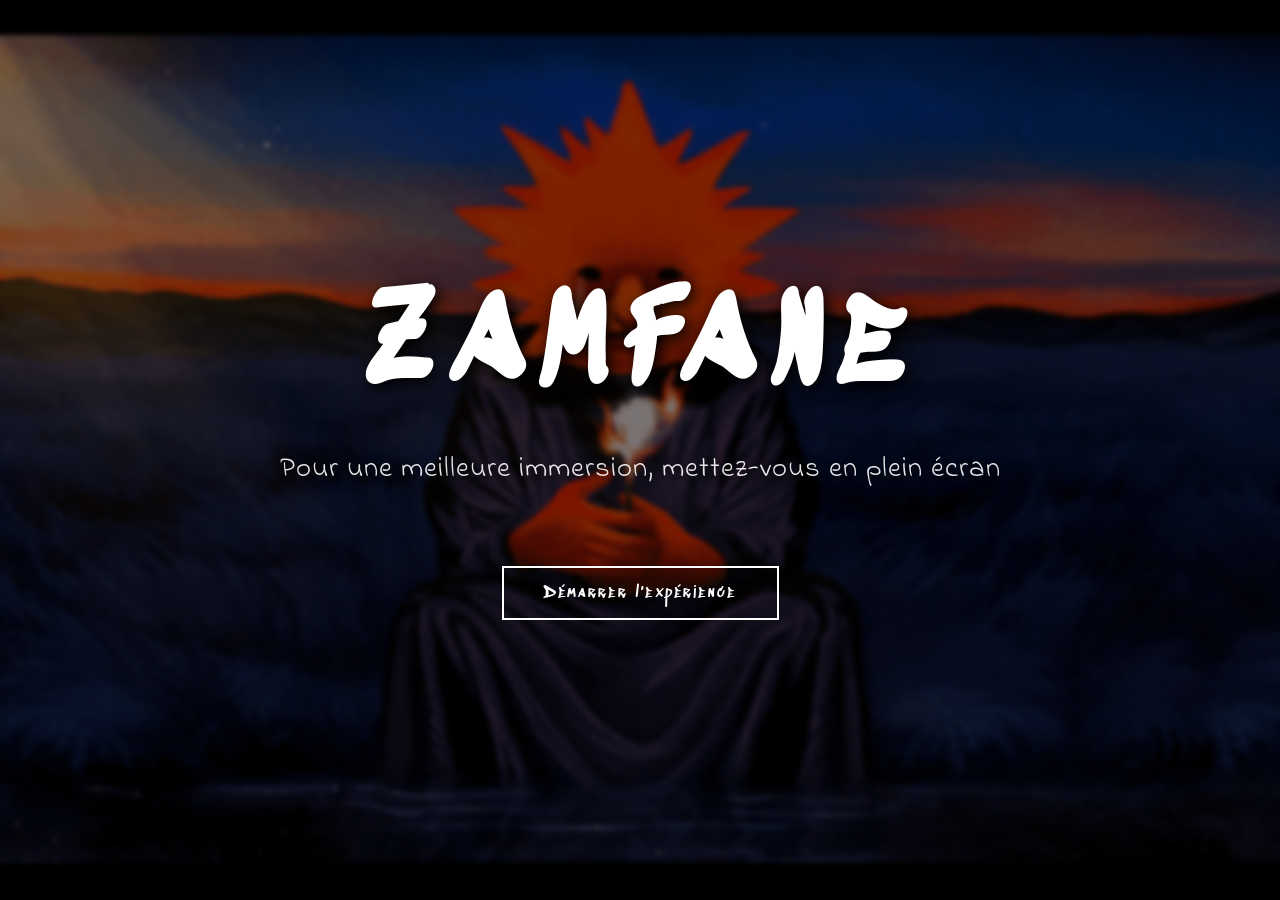
<file: index.html>
<!DOCTYPE html>
<html lang="fr">
<head>
    <meta charset="UTF-8">
    <!-- Adaptation de l'affichage aux telephones
         et importation des polices du site -->
    <meta name="viewport" content="width=device-width, initial-scale=1">
    <link href="https://fonts.googleapis.com/css2?family=Sedgwick+Ave+Display&family=Indie+Flower&display=swap" rel="stylesheet">
    <title>ZAMFANE</title>
    <link rel="stylesheet" href="css/base.css">
</head>
<body>
    <!-- Voile sombre place sur le fond pour une bonne lisibilite -->
    <div class="overlay"></div>

    <!-- Bloc principal de la page d'accueil :
         titre, message d'intro et bouton pour commencer -->
    <div class="content">
        <h1>ZAMFANE</h1>

        <p class="fullscreen-text">
            Pour une meilleure immersion, mettez-vous en plein écran
        </p>

        <!-- Redirection vers la page 1 : le blindtest -->
        <a href="pages/page1.html" class="btn">Démarrer l'expérience</a>
    </div>
</body>
</html>
</file>
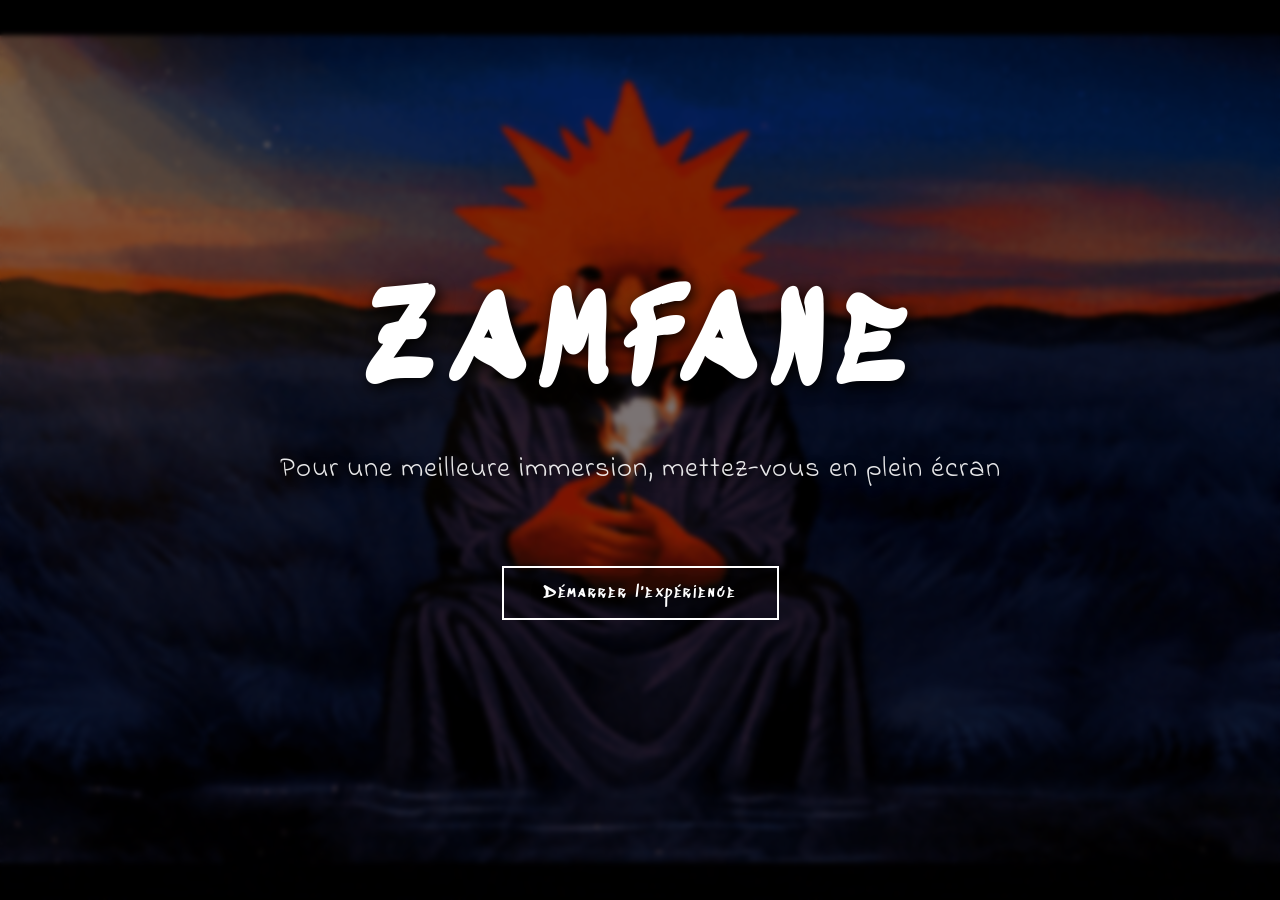
<file: html/index.html>
<!DOCTYPE html>
<html lang="fr">
<head>
    <meta name="viewport" content="width=device-width, initial-scale=1">
    <link href="https://fonts.googleapis.com/css2?family=Sedgwick+Ave+Display&family=Indie+Flower&display=swap" rel="stylesheet">
    <title>ZAMFANE</title>
    <link rel="stylesheet" href="../css/style.css">
</head>
<body>
    <div class="overlay"></div>
    <div class="content">
        <h1>ZAMFANE</h1>

        <p class="fullscreen-text">
            Pour une meilleure immersion, mettez-vous en plein écran
        </p>

        <a href="page1.html" class="btn">Démarrer l'expérience</a>
    </div>
</body>
</html>
</file>
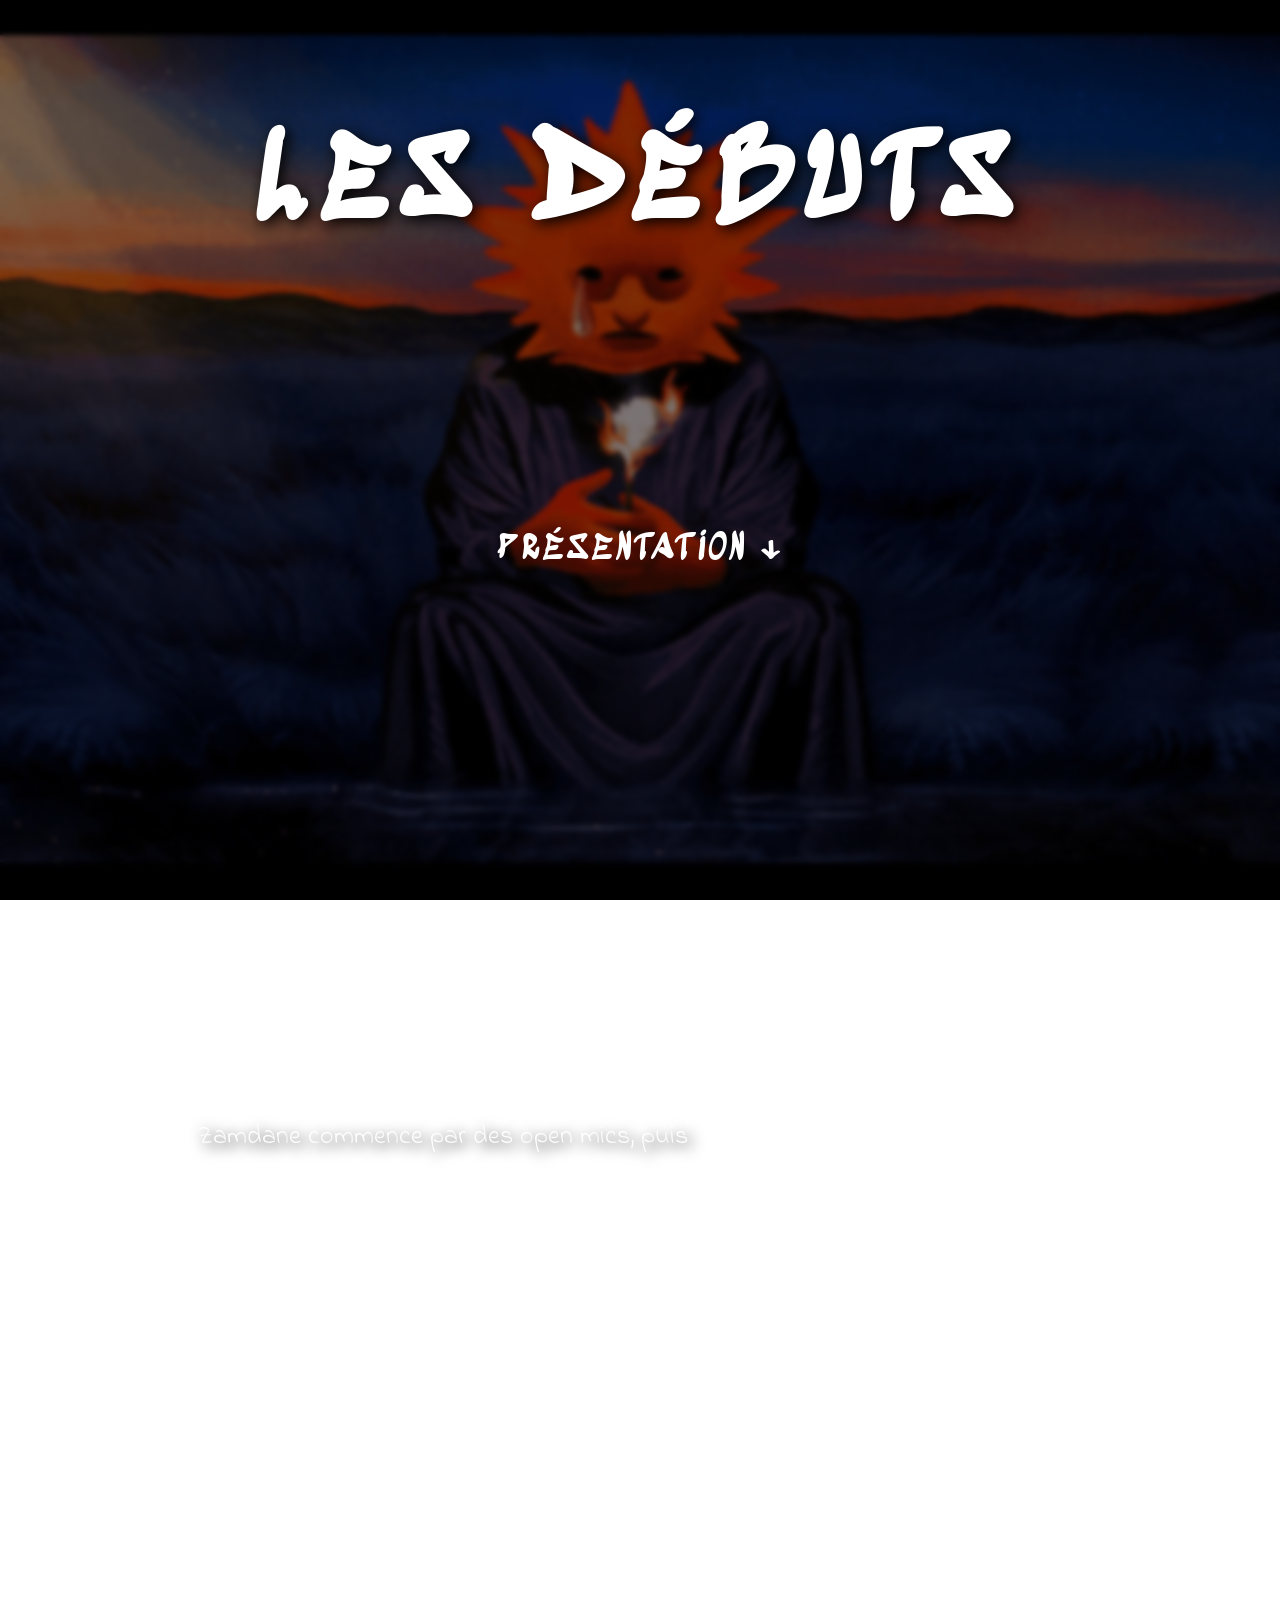
<file: html/page1.html>
<!DOCTYPE html>
<html lang="fr">
<head>
    <meta charset="UTF-8">
    <meta name="viewport" content="width=device-width, initial-scale=1">
    <title>Débuts</title>
    <link href="https://fonts.googleapis.com/css2?family=Sedgwick+Ave+Display&family=Indie+Flower&display=swap" rel="stylesheet">
    <link rel="stylesheet" href="../css/style.css">
    <link rel="stylesheet" href="../css/page1.css">
</head>
<body>
    
    <div class="overlay"></div>

    <header class="page-header">
        <h1>Les débuts</h1>
    </header>

    <!-- Contenu principal de la page 1 :
         présentation de l’artiste,
         puis mise en place du blindtest -->
    <main class="page-content">

        <!-- Bouton qui permet d’ouvrir la partie présentation -->
        <button class="discover" id="discoverBtn" aria-expanded="false" aria-controls="reveal1">
            Présentation <span class="arrow">↓</span>
        </button>

        <!-- Bloc de présentation :
             texte d’introduction sur Zamdane
             + explication du principe général du site -->
        <div class="reveal" id="reveal1">
            <p>
                Zamdane, de son vrai nom Ayoub Zaidane est un jeune artiste né à Marrakech au Maroc.
                Il arrive à 17 ans en France, à Marseille où il commence la musique inspiré par les têtes d'affiche du rap de l'époque mais aussi par les grands noms de la chanson française tel que Dalida ou Charles Aznavour.
                <br><br>Sur ce site, vous aurez la possibilité de découvrir (ou re-découvrir) son parcours musical à travers une série de mini-jeux portant sur son univers musical. 
                <br>À la fin de chaque mini-jeu, vous découvrirez une lettre composant le nom de son dernier album !
            </p>
        </div>

        <!-- Deuxième bloc de la page :
             zone qui sert au blindtest avec le texte affiché progressivement,
             l’extrait audio, les indices et le champ de réponse -->
        <div class="next-block" id="reveal2">
            <p id="reveal2Text"></p>
            <br>

            <!-- Zone audio du blindtest :
                 contient l’extrait à écouter,
                 le bouton de lecture
                 et les boutons d’indice / solution -->
            <div class="audio-wrap hidden" id="audioWrap">
                <audio id="audioExtrait" preload="none">
                    <source src="../audios/audio-mystere.mp3" type="audio/mpeg">
                </audio>
                <div class="audio-controls">
                    <button class="audio-btn" id="audioBtn" type="button" aria-pressed="false">
                        Écouter l'extrait
                    </button>
                    <div class="side-buttons">
                        <button class="mini-btn" id="hintImgBtn" type="button" aria-expanded="false" aria-controls="hintImg">
                            Indice
                        </button>
                        <button class="mini-btn" id="hintTextBtn" type="button" aria-expanded="false" aria-controls="hintText">
                            Solution
                        </button>
                    </div>
                </div>
            </div>

            <br>

            <!-- Zone de réponse du blindtest :
                 champ de saisie, bouton de validation,
                 message d’erreur
                 et éléments d’aide cachés au départ -->
            <div class="answer-wrap hidden" id="answerWrap">
                <div class="answer-core">
                    <form class="answer-row" id="answerForm" novalidate>
                        <label for="answerInput" class="sr-only"></label>
                        <input id="answerInput" name="answer" type="text" placeholder="Ta réponse" autocomplete="off">
                        <button class="answer-btn" id="answerBtn" type="submit">OK</button>
                    </form>
                    <p class="answer-error" id="answerError" role="alert" aria-live="polite"></p>
                    <div class="hint-text" id="hintText">Solution : favaro</div>
                    <img class="hint-img" id="hintImg" src="../images/indice.png" alt="Indice visuel">
                </div>
            </div>
        </div>
    </main>

    <!-- Fichier JavaScript de la page 1 :
         gestion de l’apparition des blocs,
         du blindtest,
         des indices
         et de la validation de la réponse -->
    <script src="../js/page1.js"></script>
</body>
</html>
</file>
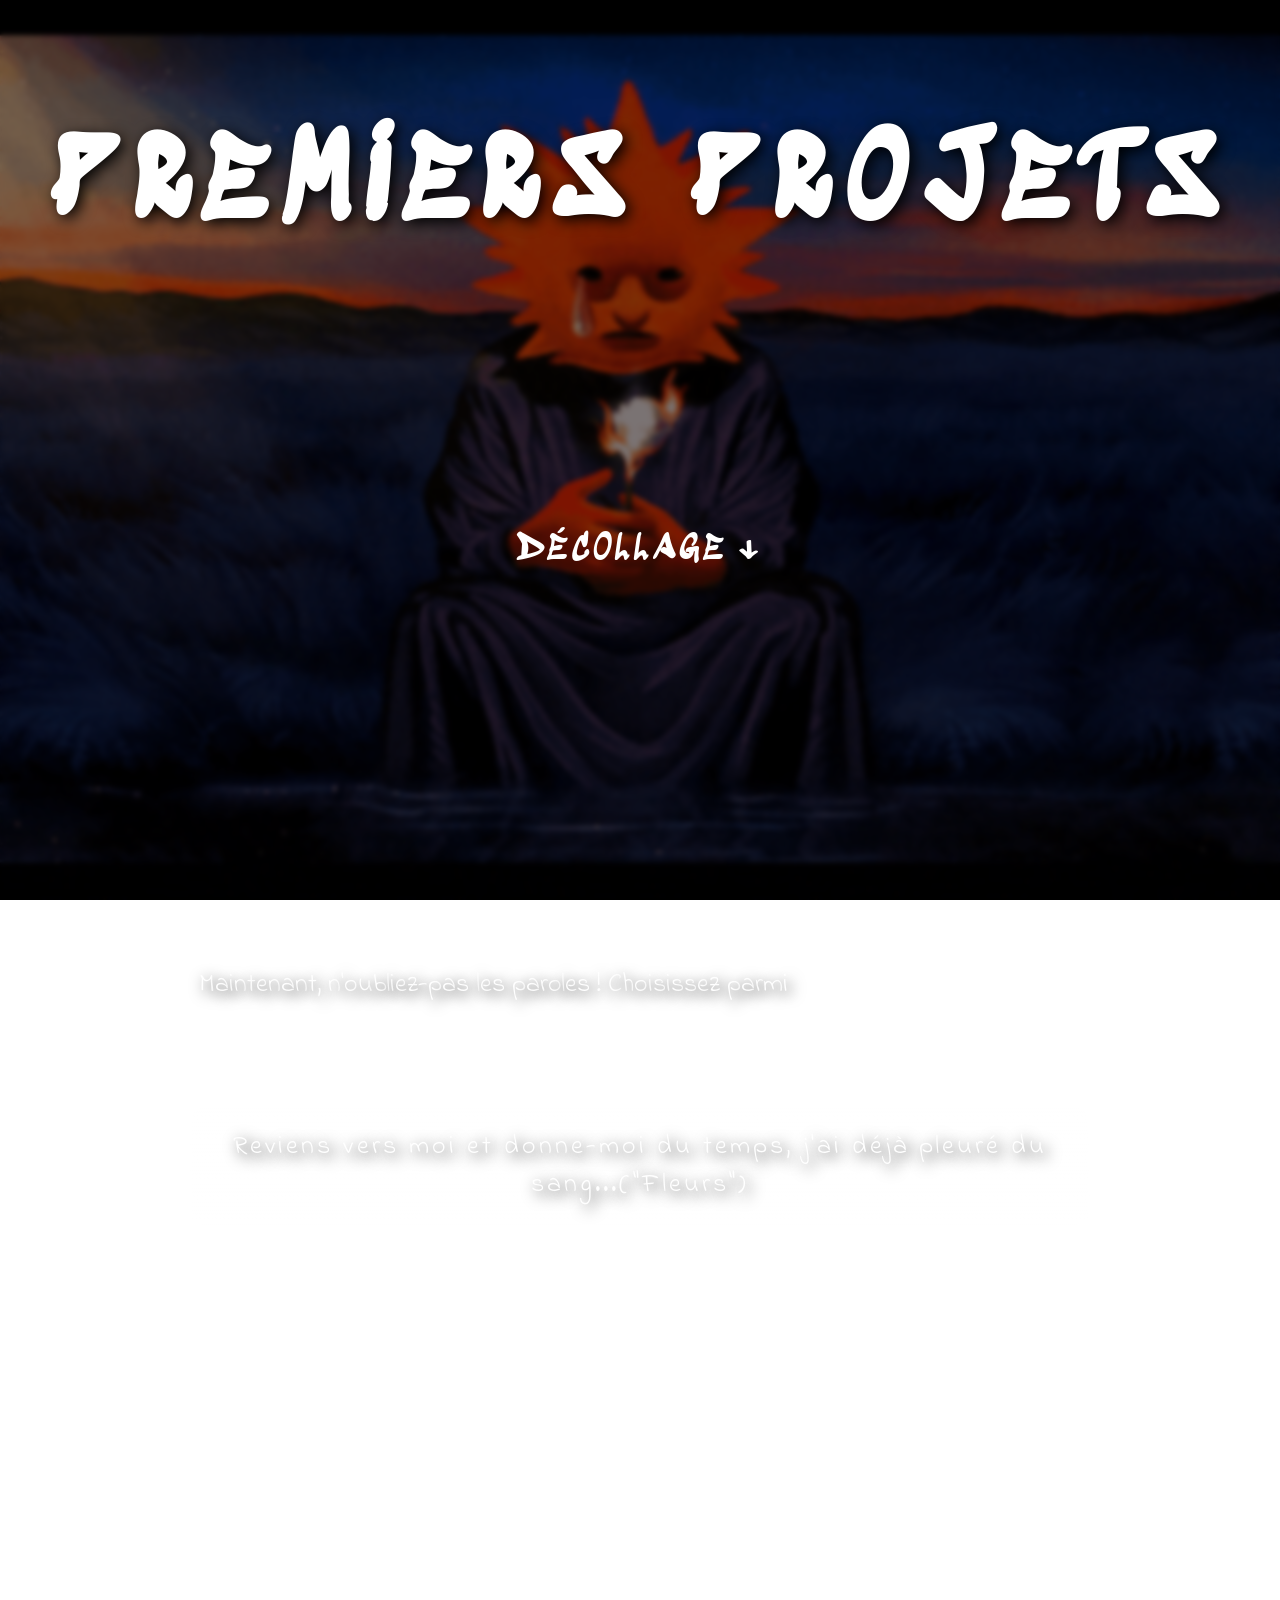
<file: html/page2.html>
<!DOCTYPE html>
<html lang="fr">
<head>
    <meta name="viewport" content="width=device-width, initial-scale=1">
    <link href="https://fonts.googleapis.com/css2?family=Sedgwick+Ave+Display&family=Indie+Flower&display=swap" rel="stylesheet">
    <meta charset="UTF-8">
    <title>Premiers projets</title>
    <link rel="stylesheet" href="../css/style.css">
    <link rel="stylesheet" href="../css/page1.css">
    <link rel="stylesheet" href="../css/page2.css">
</head>
<body>
    <div class="overlay"></div>
    <header class="page-header">
        <h1>Premiers projets</h1>
    </header>
    <!-- Contenu principal :
         texte d’introduction puis mini-jeu sur les paroles -->
    <main class="page-content">
        <!-- Bouton qui ouvre le premier texte explicatif -->
        <button class="discover" id="discoverBtn" aria-expanded="false" aria-controls="reveal1">
            Décollage <span class="arrow">↓</span>
        </button>
        <!-- Bloc narratif :
             rappelle la bonne réponse précédente
             puis présente les premiers projets de Zamdane -->
        <div class="reveal" id="reveal1">
            <p>
                Il s'agissait bien de <em>Favaro</em> ! 
                <br>
                Il enchaîne ensuite entre 2018 et 2021 avec plusieurs projets :
                <em>Yung D/C</em>, <em>20's</em>, <em>Affamé</em>, <em>Z</em>, <em>Chrysalis</em> (+DLC), et <em>Affamé - Saison 2</em>.
                On retrouve des morceaux marquants comme <em>Quand j'fume</em> et <em>Disaster</em> qui permettent déjà de constater l'identité assez sombre et à la fois déterminée de l'artiste.
            </p>
        </div>
        <!-- Deuxième partie :
             introduction du mini-jeu
             puis 3 questions à compléter -->
        <div class="next-block" id="reveal2">
            <!-- Texte affiché progressivement* -->
            <p id="reveal2Text"></p>
            <!-- Première question du jeu -->
            <div class="board-wrapper">
                <div class="board" id="board1">
                    <!-- En-tête :
                         extrait de phrase + indice audio -->
                    <div class="board-header">
                        Reviens vers moi et donne-moi du temps, j'ai déjà pleuré du sang...("Fleurs")

                        <div class="hint-audio">
                            <button class="audio-btn" id="hintAudioBtn1" type="button">
                                indice
                            </button>
                            <!-- Audio d’aide pour reconnaître le morceau -->
                            <audio id="hintAudio1">
                                <source src="../audios/indice1.mp3" type="audio/mpeg">
                            </audio>
                        </div>
                    </div>
                    <!-- 4 choix proposés au joueur -->
                    <div class="board-grid">
                        <button class="board-card" type="button">Mais les peines s’envolent au gré du vent</button>
                        <button class="board-card" type="button">Mais les larmes s'envolent au gré du temps</button>
                        <button class="board-card" type="button">Mais le mal s'efface avec le temps</button>
                        <!-- Bonne réponse repérée pour le JavaScript -->
                        <button class="board-card board1-good" type="button">Mais les larmes s'envolent au gré du vent</button>
                    </div>
                    <!-- Message d’erreur si mauvais choix -->
                    <p class="board-error" id="boardError1"></p>
                </div>
            </div>
            <!-- Deuxième question :
                 cachée au départ,
                 débloquée après réussite de la première -->
            <div class="board-wrapper board-hidden" id="board2Wrap">
                <div class="board" id="board2">
                    <div class="board-header">
                        Passe une heure dans mes patins, ça équivaut à...("triste mais elle aime ça")
                        <div class="hint-audio">
                            <button class="audio-btn" id="hintAudioBtn2" type="button">
                                indice
                            </button>
                            <audio id="hintAudio2">
                                <source src="../audios/indice2.mp3" type="audio/mpeg">
                            </audio>
                        </div>
                    </div>
                    <div class="board-grid">
                        <button class="board-card" type="button">3 vies dans leurs souliers</button>
                        <!-- Bonne réponse -->
                        <button class="board-card board2-good" type="button">3 piges dans leurs souliers</button>
                        <button class="board-card" type="button">Une heure dans mes patins</button>
                        <button class="board-card" type="button">3 ans dans leurs sabats</button>
                    </div>
                    <p class="board-error" id="boardError2"></p>
                </div>
            </div>
            <!-- Troisième question :
                 dernière étape avant la page suivante -->
            <div class="board-wrapper board-hidden" id="board3Wrap">
                <div class="board" id="board3">
                    <div class="board-header">
                        Grandi dans la merde, on m'a toujours traité comme un insecte moi. Cette vie n'est qu'un test et..("Le monde par ma fenêtre")
                        <div class="hint-audio">
                            <button class="audio-btn" id="hintAudioBtn3" type="button">
                                indice
                            </button>
                            <audio id="hintAudio3">
                                <source src="../audios/indice3.mp3" type="audio/mpeg">
                            </audio>
                        </div>
                    </div>
                    <div class="board-grid">
                        <button class="board-card" type="button">j'attends les réponses</button>
                        <button class="board-card" type="button">j'ai toutes les réponses</button>
                        <!-- Bonne réponse -->
                        <button class="board-card board3-good" type="button">je n'ai aucune réponse</button>
                        <button class="board-card" type="button">je cherche les réponses</button>
                    </div>
                    <p class="board-error" id="boardError3"></p>
                </div>
            </div>
        </div>
    </main>
    <!-- JavaScript de la page :
         animations,
         affichage progressif,
         gestion des réponses,
         indices audio
         et passage à la page suivante -->
    <script src="../js/page2.js" defer></script>
</body>
</html>
</file>
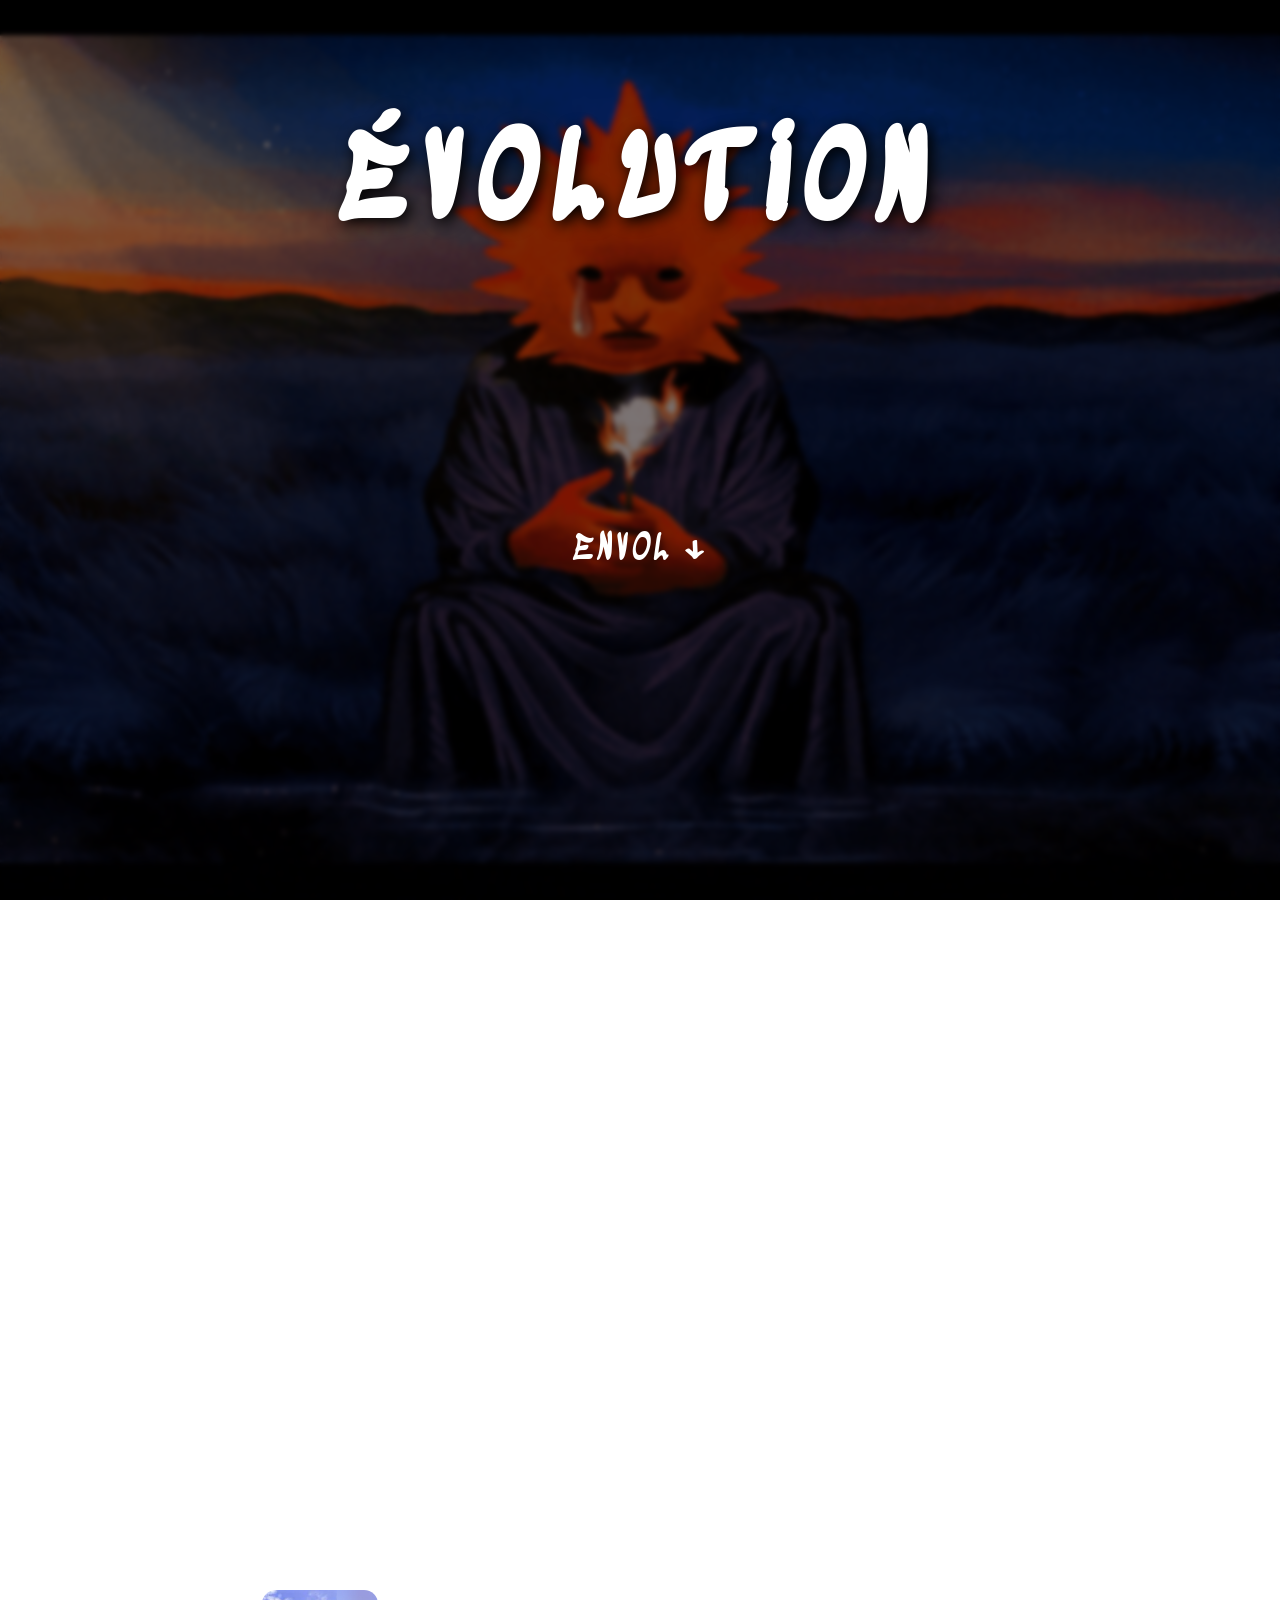
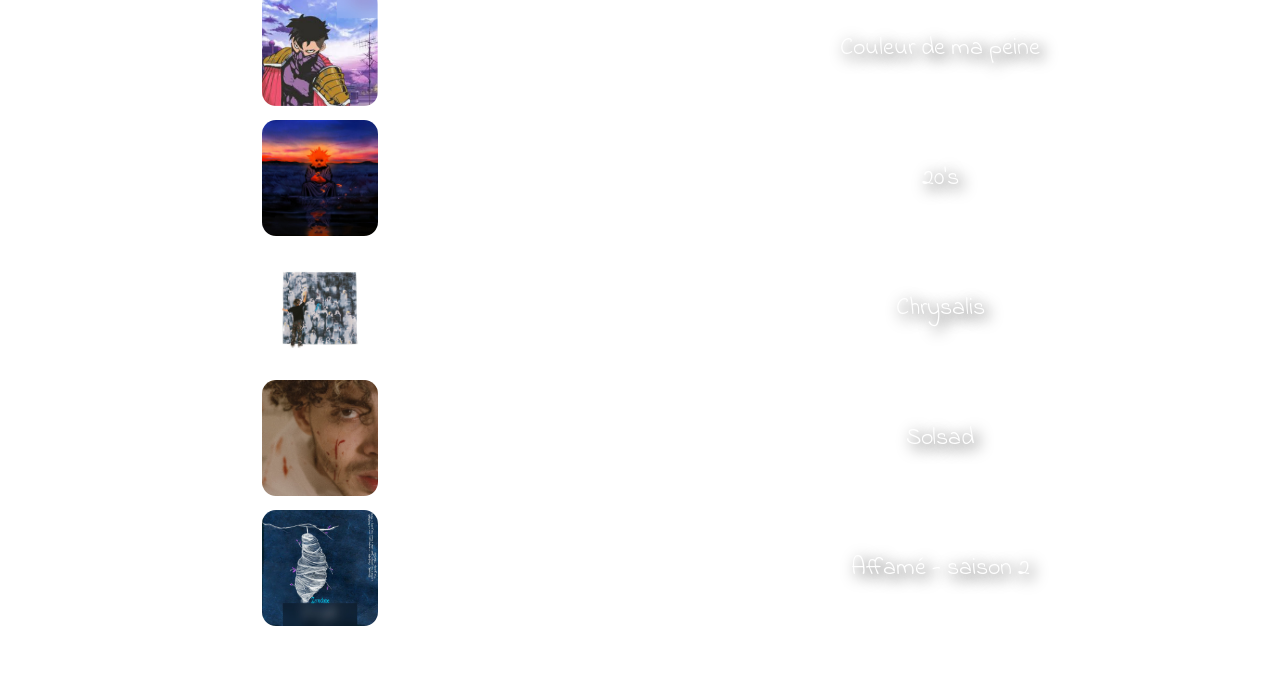
<file: html/page3.html>
<!DOCTYPE html>
<html lang="fr">
<head>
    <meta charset="UTF-8">
    <meta name="viewport" content="width=device-width, initial-scale=1">
    <title>Évolution</title>
    <link href="https://fonts.googleapis.com/css2?family=Sedgwick+Ave+Display&family=Indie+Flower&display=swap" rel="stylesheet">
    <link rel="stylesheet" href="../css/style.css">
    <link rel="stylesheet" href="../css/page1.css">
    <link rel="stylesheet" href="../css/page3.css">
</head>
<body>
    <div class="overlay"></div>

    <header class="page-header">
        <h1>Évolution</h1>
    </header>

    <main class="page-content">
        <button class="discover" id="discoverBtn" aria-expanded="false" aria-controls="reveal1">
            Envol <span class="arrow">↓</span>
        </button>

        <!-- Bloc de transition dans le parcours :
             Suite de la narration
             Introduction au mini-jeu suivant 
             sur les pochettes d’album. -->
        <div class="reveal" id="reveal1">
            <p>
                Bravo, tu as complété ces 3 phrases !
                <br><br> 
                En 2022, Zamdane dévoile son quatrième album, alors le plus long de sa discographie <em> Couleur de ma peine</em>.
                <br>
                La carrière de Zamdane prend un vrai tournant avec cet album. Avec une vraie communication autour des différents featurings. Mais aussi un évènement caritatif en collaboration avec "SOS méditéranée" qui deviendra un rendez-vous annuel immanquable pour les fans de Zamdane. Il s'agit en fait d'un concert solidaire visant à financer des opérations de sauvetages de migrants en Méditérranée.
                <br><br>
                Dans cet album, Zamdane sort parfois de son rôle habituel de "kicker" avec des morceaux plus mélancoliques et mélodieux, comme <em>Lettre à mon Dieu</em> ou <em>Vide quand t'es pas là</em> où il parle respectivement de son environnement et des problèmes qu'il peut affronter, et de sa petite soeur Aïcha.
                <br><br>
                Aussi, cet album s'accompagne d'une vraie réflexion artistique, notamment quant-à l'enchaînement des morceaux dans l'album, les différents clips et aussi avec une pochette d'album travaillée où l'on peut voir un tableau peint par la peintre Alia Alves Lahnaoui.
                <br><br>
                Pour le prochain jeu, vous devrez d'ailleurs associer les pochettes d'album aux bons titres. Pour cela, vous pouvez cliquer sur un album et le glisser vers un autre pour échanger leurs positions. 
        </div>

        <!-- Zone du mini-jeu :
             à gauche les pochettes à remettre dans le bon ordre,
             au centre le bouton de validation,
             et à droite les titres d’albums à associer -->
        <div class="albums-match" id="albumsMatch">

            <!-- Colonne des pochettes :
                 L'utilisateur déplace ces images pour essayer de les faire
                 correspondre aux bons titres affichés en face. -->
            <div class="albums-column albums-covers" id="albumsCovers">
                <div class="album-row">
                    <img src="../images/cover1.jpg" alt="Pochette album 1" class="album-cover" data-cover="cover1" draggable="true">
                </div>
                <div class="album-row">
                    <img src="../images/cover2.jpg" alt="Pochette album 2" class="album-cover" data-cover="cover2" draggable="true">
                </div>
                <div class="album-row">
                    <img src="../images/cover3.jpg" alt="Pochette album 3" class="album-cover" data-cover="cover3" draggable="true">
                </div>
                <div class="album-row">
                    <img src="../images/cover4.jpg" alt="Pochette album 4" class="album-cover" data-cover="cover4" draggable="true">
                </div>
                <div class="album-row">
                    <img src="../images/cover5.jpg" alt="Pochette album 5" class="album-cover" data-cover="cover5" draggable="true">
                </div>
            </div>

            <!-- Colonne d’action (bouton de validation) :
                 l'utilisateur clique ici une fois qu’il pense avoir remis
                 les pochettes au bon endroit -->
            <div class="albums-actions">
                <button class="validate-btn" id="validateAlbumsBtn" type="button">
                    Valider
                </button>
            </div>

            <!-- Colonne des titres :
                 elle reste fixe -->
            <div class="albums-column albums-titles">
                <div class="album-row">
                    <div class="album-title">Couleur de ma peine</div>
                </div>
                <div class="album-row">
                    <div class="album-title">20's</div>
                </div>
                <div class="album-row">
                    <div class="album-title">Chrysalis</div>
                </div>
                <div class="album-row">
                    <div class="album-title">Solsad</div>
                </div>
                <div class="album-row">
                    <div class="album-title">Affamé - saison 2</div>
                </div>
            </div>
        </div>
    </main>

    <script src="../js/page3.js"></script>
</body>
</html>
</file>
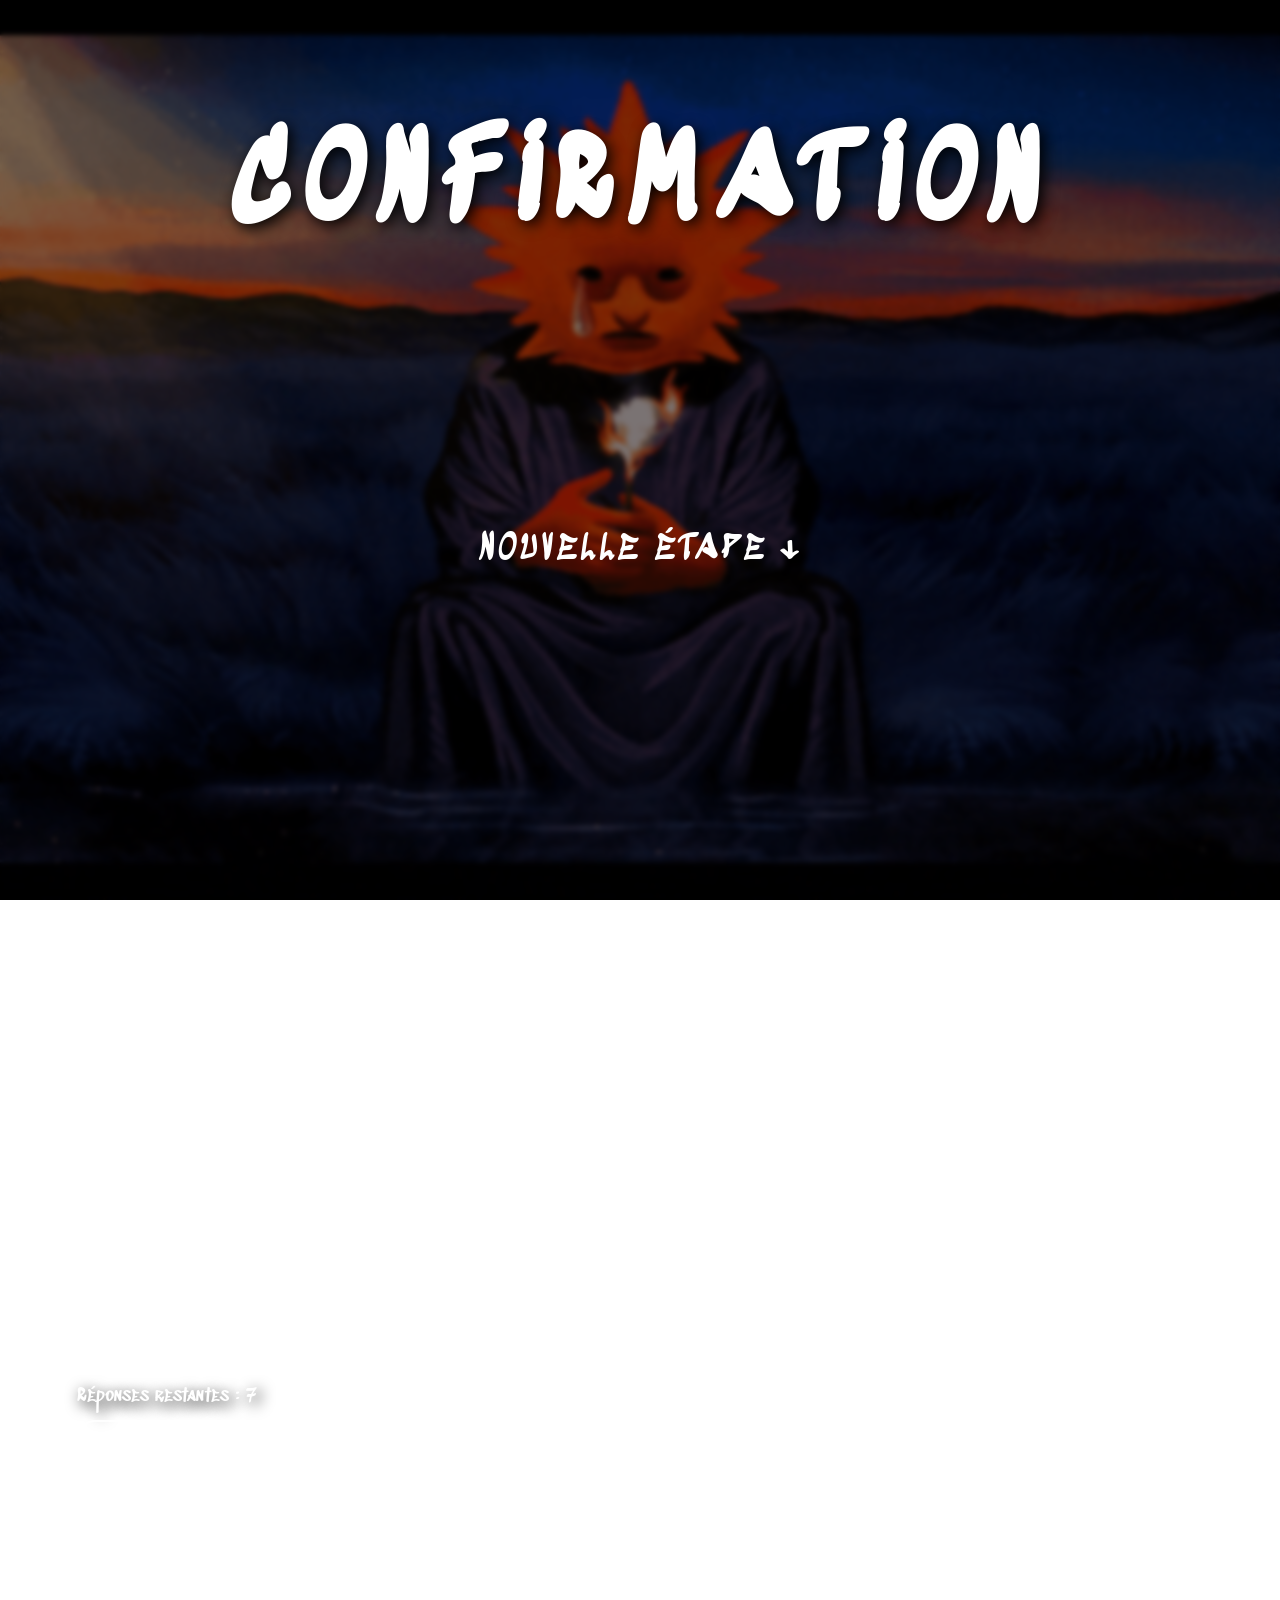
<file: html/page4.html>
<!DOCTYPE html>
<html lang="fr">
<head>
    <meta charset="UTF-8">
    <meta name="viewport" content="width=device-width, initial-scale=1">
    <title>Confirmation</title>
    <link href="https://fonts.googleapis.com/css2?family=Sedgwick+Ave+Display&family=Indie+Flower&display=swap" rel="stylesheet">
    <link rel="stylesheet" href="../css/style.css">
    <link rel="stylesheet" href="../css/page1.css">
    <link rel="stylesheet" href="../css/page4.css">
</head>
<body>
    <div class="overlay"></div>
    <header class="page-header">
        <h1>Confirmation</h1>
    </header>

    <!-- Contenu principal de la page :
         texte de narration sur la suite du parcours de Zamdane
         puis mini-jeu où il faut retrouver les titres de l'artiste -->
    <main class="page-content">

        <!-- Bouton qui permet d’ouvrir la partie introduction de la page -->
        <button class="discover" id="discoverBtn" aria-expanded="false" aria-controls="reveal1">
            Nouvelle étape <span class="arrow">↓</span>
        </button>

        <!-- Bloc de texte d’introduction :
             suite de la narration -->
        <div class="reveal" id="reveal1">
            <p>
                Bien joué, tu as retrouvé les bonnes pochettes.
                <br><br>
                Après le succès de <em>Couleur de ma peine</em>, en 2023 Zamdane reprend sa célèbre série <em>Affamé</em>, avec la saison 3. 
                <br>
                Cette fois-ci, il publie les différents titres 1 par 1, accompagnés de clips, comme celui de <em>Conditionnés à décevoir (Affamé #15)</em> ou <em>Triste mais elle aime ça (Affamé #21)</em> qui deviendra son meilleur démarrage et un de ses titres les plus connus.
                <br><br>
                En 2024, il continue avec son quatrième album <em>Solsad</em>. À sa sortie, <em>Solsad</em>, se place à la troisième place tu Top Album avec 6776 ventes en première semaine. Zamdane possède désormais une vraie communauté qui attend chaque sortie.
                <br>
                L'album respecte l'engouement des fans, puisqu'on y trouve 20 titres, dont plusieurs collaborations variées, avec Niska, Tif, Pomme ou Sofiane Pamart par exemple.
                <br>
                Aussi, l'enchaînement entre les morceaux est pensée de façon à ce que l'album puisse s'écouter sans coupure, avec des transitions travaillées et majoritairement jouées avec de vrais instruments.
                <br><br>
                Pour ce jeu, vous devrez trouver les titres publiés par Zamdane, parmi une liste de 20. Les autres titres appartiennent à d'autres artistes.
            </p>
        </div>

        <!-- Zone principale du mini-jeu :
             affiche le compteur de bonnes réponses restantes,
             la grille des titres à sélectionner
             puis le bouton pour passer à la suite une fois le jeu réussi -->
        <div class="quiz-board" id="quizBoard">

            <!-- Haut de la zone de jeu :
                 affichage du compteur de titres encore à trouver -->
            <div class="quiz-top">
                <span class="quiz-counter" id="quizCounter">
                    Titres restants : 7
                </span>
            </div>

            <!-- Grille dans laquelle le JavaScript va générer
                 les 20 titres cliquables du quiz -->
            <div class="quiz-grid" id="quizGrid"></div>

            <!-- Bouton pour passer à la page suivante :
                 caché au départ,
                 puis affiché quand tous les bons titres ont été trouvés -->
            <div class="next-page-wrap" id="nextPageWrap">
                <button class="validate-btn" id="nextPageBtn" type="button">
                    Passer à la page suivante
                </button>
            </div>
        </div>
    </main>

    <!-- Fichier JavaScript de la page 4 :
         gestion de l’ouverture du texte,
         de l’affichage progressif du quiz,
         de la sélection des titres
         et du passage à la page suivante -->
    <script src="../js/page4.js"></script>
</body>
</html>
</file>
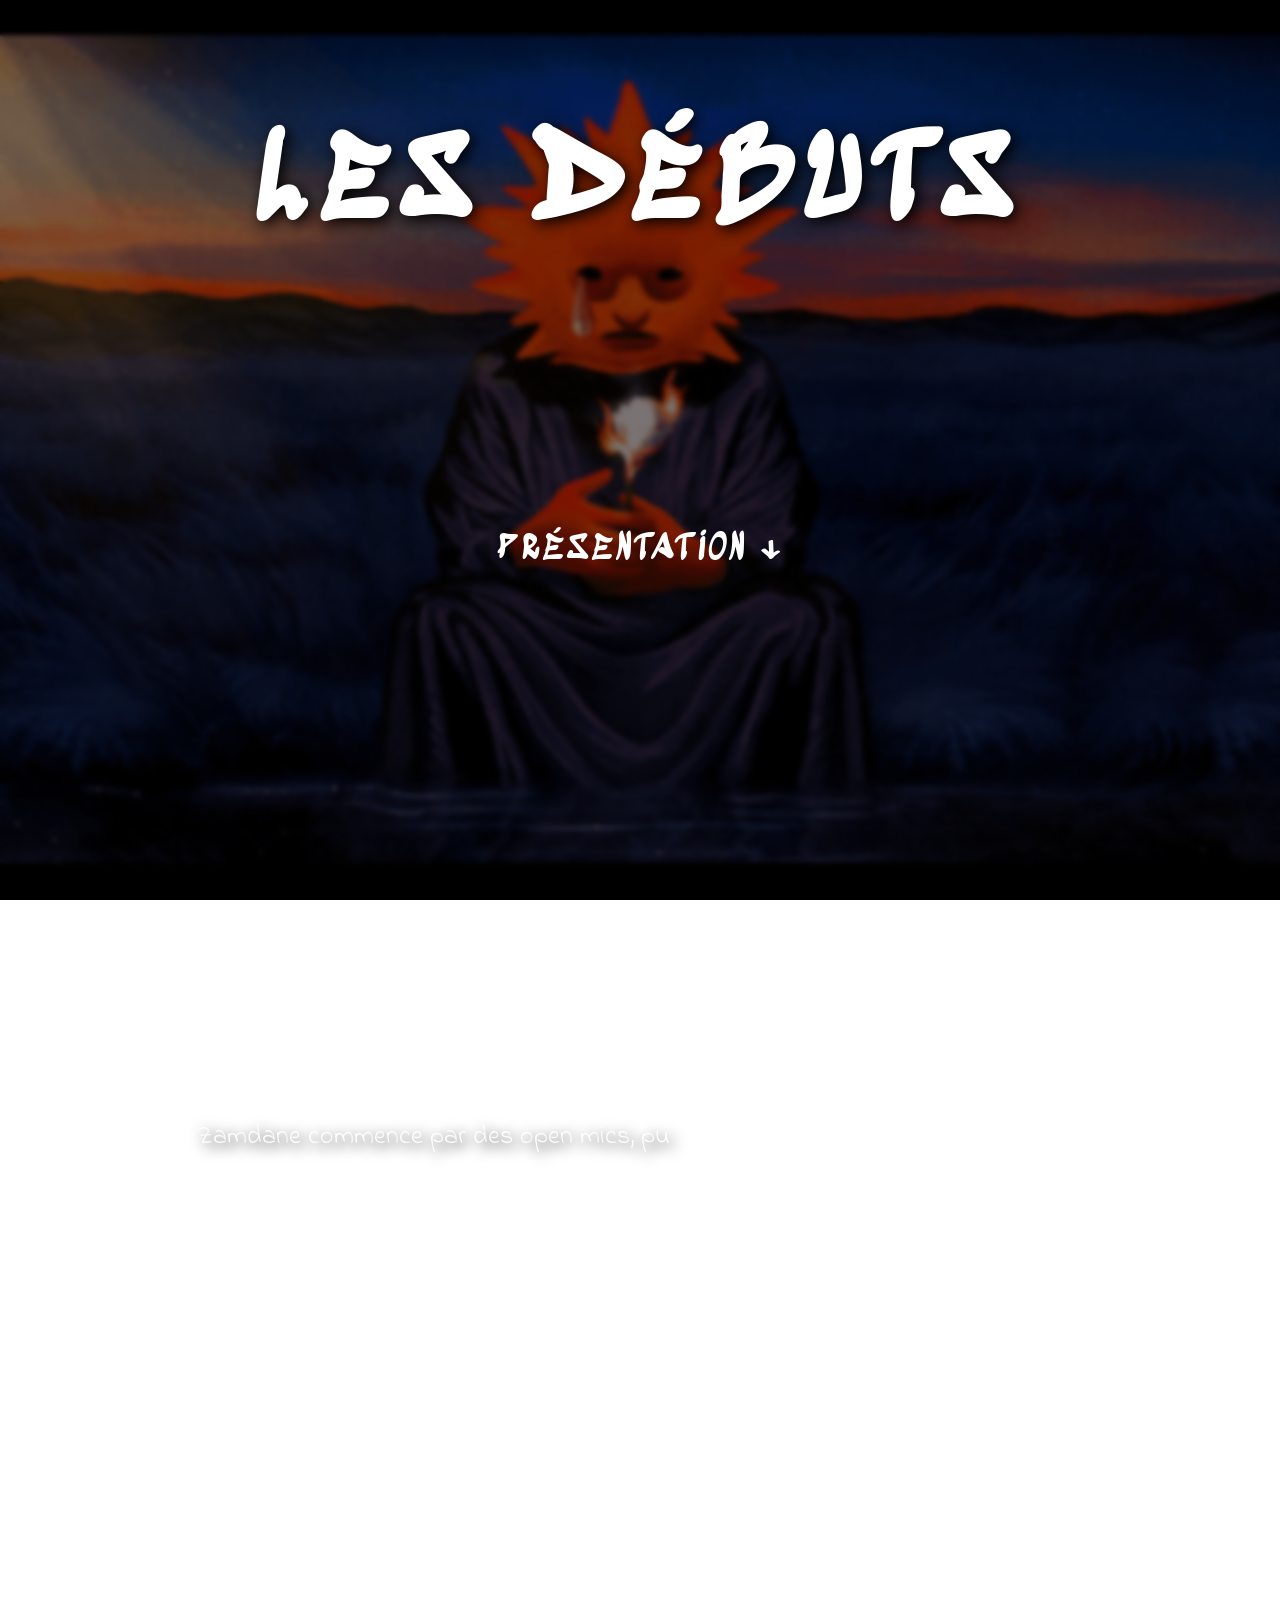
<file: pages/page1.html>
<!DOCTYPE html>
<html lang="fr">
<head>
    <meta charset="UTF-8">
    <meta name="viewport" content="width=device-width, initial-scale=1">
    <title>Débuts</title>
    <link href="https://fonts.googleapis.com/css2?family=Sedgwick+Ave+Display&family=Indie+Flower&display=swap" rel="stylesheet">
    <link rel="stylesheet" href="../css/base.css">
    <link rel="stylesheet" href="../css/layout.css">
</head>
<body>

    <div class="overlay"></div>

    <header class="page-header">
        <h1>Les débuts</h1>
    </header>

    <!-- Contenu principal de la page 1 :
         presentation de l'artiste, puis mise en place du blindtest -->
    <main class="page-content">

        <!-- Bouton qui permet d'ouvrir la partie presentation -->
        <button class="discover" id="discoverBtn" aria-expanded="false" aria-controls="reveal1">
            Présentation <span class="arrow">↓</span>
        </button>

        <!-- Bloc de presentation :
             texte d'introduction sur Zamdane
             + explication du principe general du site -->
        <div class="reveal" id="reveal1">
            <p>
                Zamdane, de son vrai nom Ayoub Zaidane est un jeune artiste né à Marrakech au Maroc.
                Il arrive à 17 ans en France, à Marseille où il commence la musique inspiré par les têtes d'affiche du rap de l'époque mais aussi par les grands noms de la chanson française tel que Dalida ou Charles Aznavour.
                <br><br>Sur ce site, vous aurez la possibilité de découvrir (ou re-découvrir) son parcours musical à travers une série de mini-jeux portant sur son univers musical.
                <br>À la fin de chaque mini-jeu, vous découvrirez une lettre composant le nom de son dernier album !
            </p>
        </div>

        <!-- Deuxieme bloc de la page :
             zone qui sert au blindtest avec le texte affiche progressivement,
             l'extrait audio, les indices et le champ de reponse -->
        <div class="next-block" id="reveal2">
            <p id="reveal2Text"></p>
            <br>

            <!-- Zone audio du blindtest :
                 contient l'extrait a ecouter,
                 le bouton de lecture
                 et les boutons d'indice / solution -->
            <div class="audio-wrap hidden" id="audioWrap">
                <audio id="audioExtrait" preload="none">
                    <source src="../assets/audio/audio-mystere.mp3" type="audio/mpeg">
                </audio>
                <div class="audio-controls">
                    <button class="audio-btn" id="audioBtn" type="button" aria-pressed="false">
                        Écouter l'extrait
                    </button>
                    <div class="side-buttons">
                        <button class="mini-btn" id="hintImgBtn" type="button" aria-expanded="false" aria-controls="hintImg">
                            Indice
                        </button>
                        <button class="mini-btn" id="hintTextBtn" type="button" aria-expanded="false" aria-controls="hintText">
                            Solution
                        </button>
                    </div>
                </div>
            </div>

            <br>

            <!-- Zone de reponse du blindtest :
                 champ de saisie, bouton de validation,
                 message d'erreur
                 et elements d'aide caches au depart -->
            <div class="answer-wrap hidden" id="answerWrap">
                <div class="answer-core">
                    <form class="answer-row" id="answerForm" novalidate>
                        <label for="answerInput" class="sr-only"></label>
                        <input id="answerInput" name="answer" type="text" placeholder="Ta réponse" autocomplete="off">
                        <button class="answer-btn" id="answerBtn" type="submit">OK</button>
                    </form>
                    <p class="answer-error" id="answerError" role="alert" aria-live="polite"></p>
                    <div class="hint-text" id="hintText">Solution : favaro</div>
                    <img class="hint-img" id="hintImg" src="../assets/images/indice.png" alt="Indice visuel">
                </div>
            </div>
        </div>
    </main>

    <!-- Code commun a toutes les pages, puis script propre a la page 1 :
         gestion de l'apparition des blocs, du blindtest,
         des indices et de la validation de la reponse -->
    <script src="../js/common.js" defer></script>
    <script src="../js/pages/page1.js" defer></script>
</body>
</html>
</file>
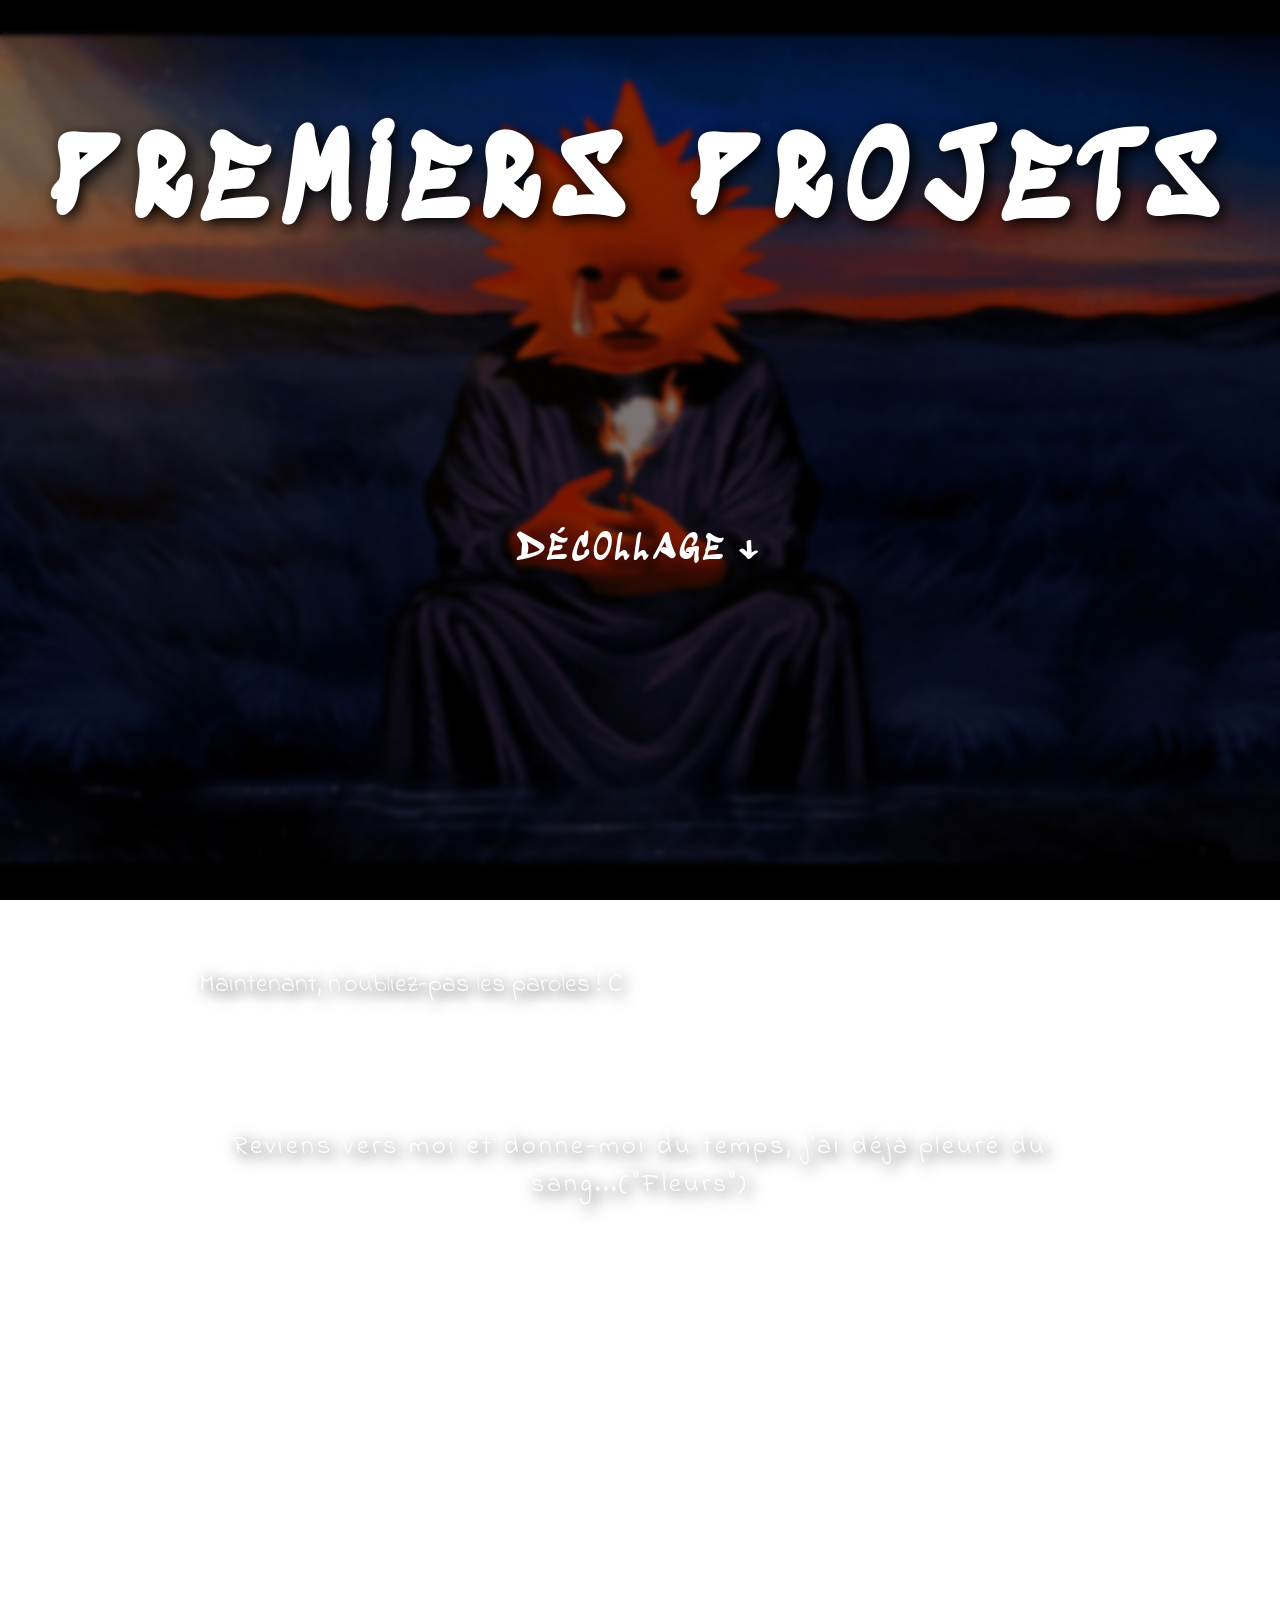
<file: pages/page2.html>
<!DOCTYPE html>
<html lang="fr">
<head>
    <meta charset="UTF-8">
    <meta name="viewport" content="width=device-width, initial-scale=1">
    <link href="https://fonts.googleapis.com/css2?family=Sedgwick+Ave+Display&family=Indie+Flower&display=swap" rel="stylesheet">
    <title>Premiers projets</title>
    <link rel="stylesheet" href="../css/base.css">
    <link rel="stylesheet" href="../css/layout.css">
    <link rel="stylesheet" href="../css/pages/page2.css">
</head>
<body>
    <div class="overlay"></div>
    <header class="page-header">
        <h1>Premiers projets</h1>
    </header>
    <!-- Contenu principal :
         texte d'introduction puis mini-jeu sur les paroles -->
    <main class="page-content">
        <!-- Bouton qui ouvre le premier texte explicatif -->
        <button class="discover" id="discoverBtn" aria-expanded="false" aria-controls="reveal1">
            Décollage <span class="arrow">↓</span>
        </button>
        <!-- Bloc narratif :
             rappelle la bonne reponse precedente
             puis presente les premiers projets de Zamdane -->
        <div class="reveal" id="reveal1">
            <p>
                Il s'agissait bien de <em>Favaro</em> !
                <br>
                Il enchaîne ensuite entre 2018 et 2021 avec plusieurs projets :
                <em>Yung D/C</em>, <em>20's</em>, <em>Affamé</em>, <em>Z</em>, <em>Chrysalis</em> (+DLC), et <em>Affamé - Saison 2</em>.
                On retrouve des morceaux marquants comme <em>Quand j'fume</em> et <em>Disaster</em> qui permettent déjà de constater l'identité assez sombre et à la fois déterminée de l'artiste.
            </p>
        </div>
        <!-- Deuxieme partie :
             introduction du mini-jeu
             puis 3 questions a completer -->
        <div class="next-block" id="reveal2">
            <!-- Texte affiche progressivement -->
            <p id="reveal2Text"></p>
            <!-- Premiere question du jeu -->
            <div class="board-wrapper">
                <div class="board" id="board1">
                    <!-- En-tete :
                         extrait de phrase + indice audio -->
                    <div class="board-header">
                        Reviens vers moi et donne-moi du temps, j'ai déjà pleuré du sang...("Fleurs")

                        <div class="hint-audio">
                            <button class="audio-btn" id="hintAudioBtn1" type="button">
                                indice
                            </button>
                            <!-- Audio d'aide pour reconnaitre le morceau -->
                            <audio id="hintAudio1">
                                <source src="../assets/audio/indice1.mp3" type="audio/mpeg">
                            </audio>
                        </div>
                    </div>
                    <!-- 4 choix proposes au joueur -->
                    <div class="board-grid">
                        <button class="board-card" type="button">Mais les peines s’envolent au gré du vent</button>
                        <button class="board-card" type="button">Mais les larmes s'envolent au gré du temps</button>
                        <button class="board-card" type="button">Mais le mal s'efface avec le temps</button>
                        <!-- Bonne reponse reperee pour le JavaScript -->
                        <button class="board-card board1-good" type="button">Mais les larmes s'envolent au gré du vent</button>
                    </div>
                    <!-- Message d'erreur si mauvais choix -->
                    <p class="board-error" id="boardError1"></p>
                </div>
            </div>
            <!-- Deuxieme question :
                 cachee au depart,
                 debloquee apres reussite de la premiere -->
            <div class="board-wrapper board-hidden" id="board2Wrap">
                <div class="board" id="board2">
                    <div class="board-header">
                        Passe une heure dans mes patins, ça équivaut à...("triste mais elle aime ça")
                        <div class="hint-audio">
                            <button class="audio-btn" id="hintAudioBtn2" type="button">
                                indice
                            </button>
                            <audio id="hintAudio2">
                                <source src="../assets/audio/indice2.mp3" type="audio/mpeg">
                            </audio>
                        </div>
                    </div>
                    <div class="board-grid">
                        <button class="board-card" type="button">3 vies dans leurs souliers</button>
                        <!-- Bonne reponse -->
                        <button class="board-card board2-good" type="button">3 piges dans leurs souliers</button>
                        <button class="board-card" type="button">Une heure dans mes patins</button>
                        <button class="board-card" type="button">3 ans dans leurs sabats</button>
                    </div>
                    <p class="board-error" id="boardError2"></p>
                </div>
            </div>
            <!-- Troisieme question :
                 derniere etape avant la page suivante -->
            <div class="board-wrapper board-hidden" id="board3Wrap">
                <div class="board" id="board3">
                    <div class="board-header">
                        Grandi dans la merde, on m'a toujours traité comme un insecte moi. Cette vie n'est qu'un test et..("Le monde par ma fenêtre")
                        <div class="hint-audio">
                            <button class="audio-btn" id="hintAudioBtn3" type="button">
                                indice
                            </button>
                            <audio id="hintAudio3">
                                <source src="../assets/audio/indice3.mp3" type="audio/mpeg">
                            </audio>
                        </div>
                    </div>
                    <div class="board-grid">
                        <button class="board-card" type="button">j'attends les réponses</button>
                        <button class="board-card" type="button">j'ai toutes les réponses</button>
                        <!-- Bonne reponse -->
                        <button class="board-card board3-good" type="button">je n'ai aucune réponse</button>
                        <button class="board-card" type="button">je cherche les réponses</button>
                    </div>
                    <p class="board-error" id="boardError3"></p>
                </div>
            </div>
        </div>
    </main>
    <!-- Code commun a toutes les pages, puis script propre a la page 2 :
         animations, affichage progressif, gestion des reponses,
         indices audio et passage a la page suivante -->
    <script src="../js/common.js" defer></script>
    <script src="../js/pages/page2.js" defer></script>
</body>
</html>
</file>
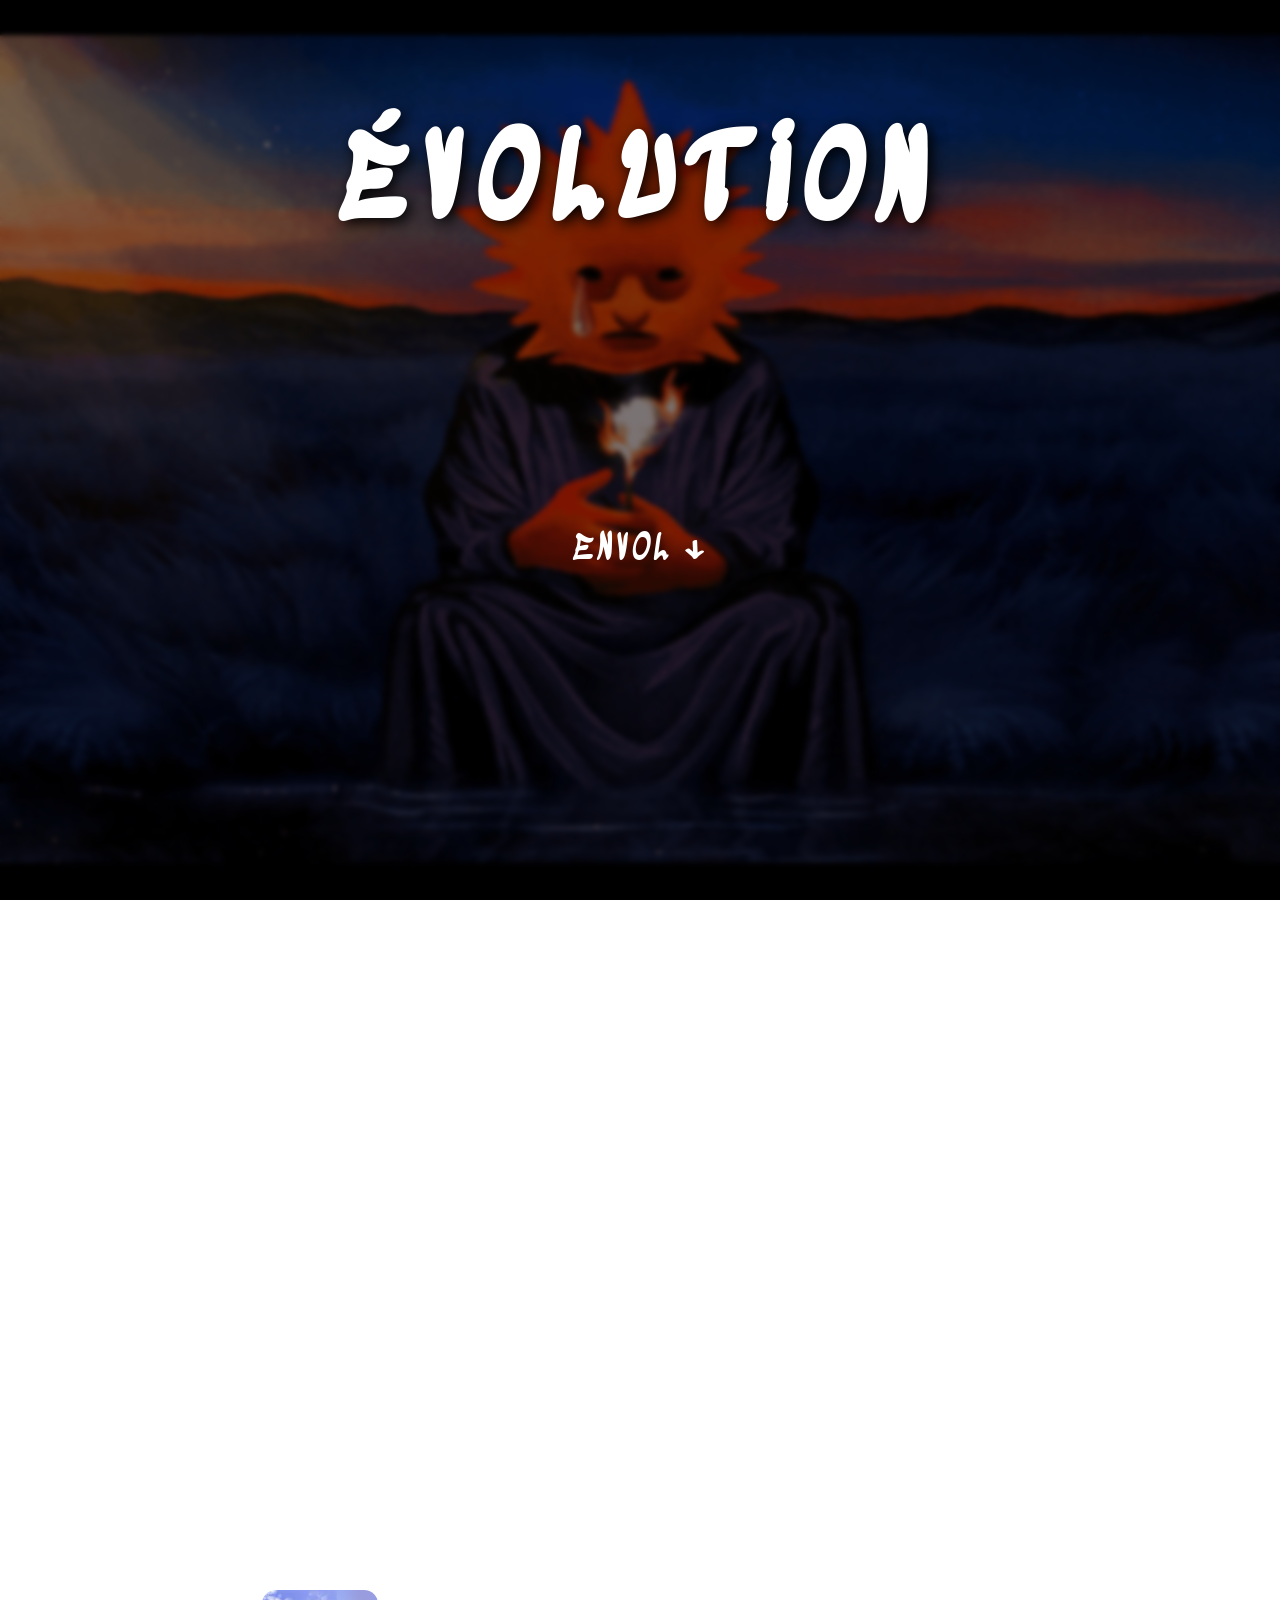
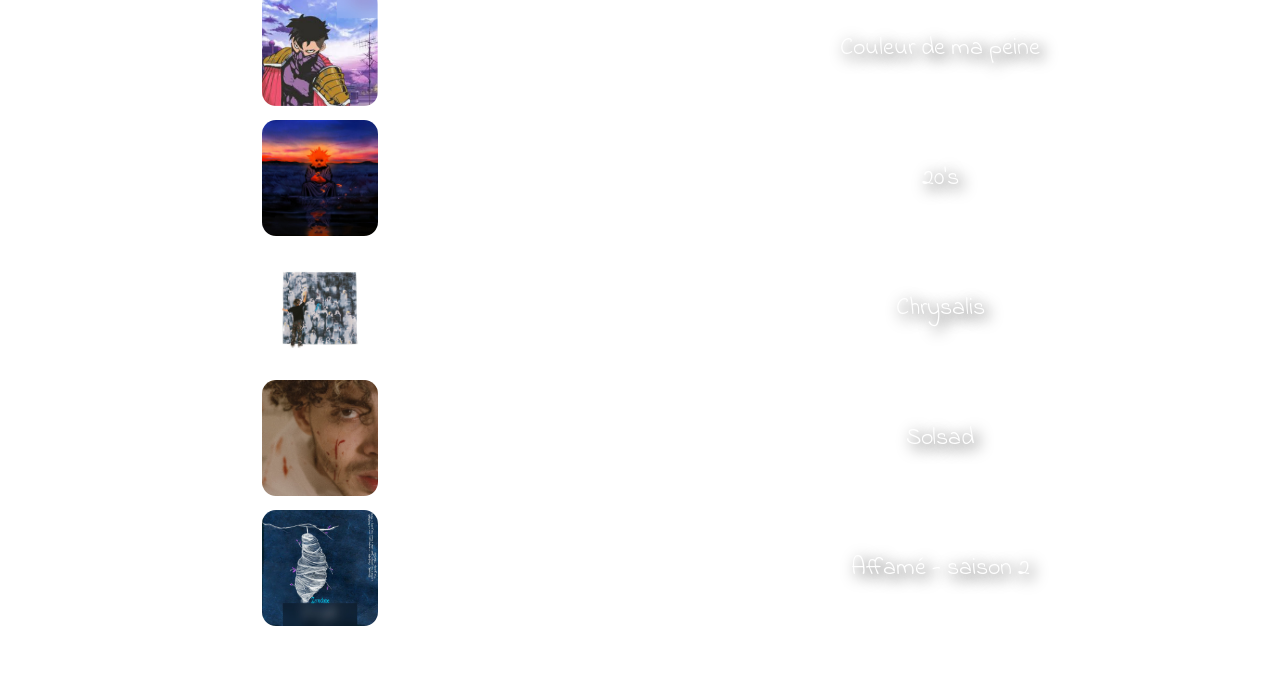
<file: pages/page3.html>
<!DOCTYPE html>
<html lang="fr">
<head>
    <meta charset="UTF-8">
    <meta name="viewport" content="width=device-width, initial-scale=1">
    <title>Évolution</title>
    <link href="https://fonts.googleapis.com/css2?family=Sedgwick+Ave+Display&family=Indie+Flower&display=swap" rel="stylesheet">
    <link rel="stylesheet" href="../css/base.css">
    <link rel="stylesheet" href="../css/layout.css">
    <link rel="stylesheet" href="../css/pages/page3.css">
</head>
<body>
    <div class="overlay"></div>

    <header class="page-header">
        <h1>Évolution</h1>
    </header>

    <main class="page-content">
        <button class="discover" id="discoverBtn" aria-expanded="false" aria-controls="reveal1">
            Envol <span class="arrow">↓</span>
        </button>

        <!-- Bloc de transition dans le parcours :
             suite de la narration
             et introduction au mini-jeu suivant sur les pochettes d'album -->
        <div class="reveal" id="reveal1">
            <p>
                Bravo, tu as complété ces 3 phrases !
                <br><br>
                En 2022, Zamdane dévoile son quatrième album, alors le plus long de sa discographie <em>Couleur de ma peine</em>.
                <br>
                La carrière de Zamdane prend un vrai tournant avec cet album. Avec une vraie communication autour des différents featurings. Mais aussi un évènement caritatif en collaboration avec "SOS méditéranée" qui deviendra un rendez-vous annuel immanquable pour les fans de Zamdane. Il s'agit en fait d'un concert solidaire visant à financer des opérations de sauvetages de migrants en Méditérranée.
                <br><br>
                Dans cet album, Zamdane sort parfois de son rôle habituel de "kicker" avec des morceaux plus mélancoliques et mélodieux, comme <em>Lettre à mon Dieu</em> ou <em>Vide quand t'es pas là</em> où il parle respectivement de son environnement et des problèmes qu'il peut affronter, et de sa petite soeur Aïcha.
                <br><br>
                Aussi, cet album s'accompagne d'une vraie réflexion artistique, notamment quant-à l'enchaînement des morceaux dans l'album, les différents clips et aussi avec une pochette d'album travaillée où l'on peut voir un tableau peint par la peintre Alia Alves Lahnaoui.
                <br><br>
                Pour le prochain jeu, vous devrez d'ailleurs associer les pochettes d'album aux bons titres. Pour cela, vous pouvez cliquer sur un album et le glisser vers un autre pour échanger leurs positions.
            </p>
        </div>

        <!-- Zone du mini-jeu :
             a gauche les pochettes a remettre dans le bon ordre,
             au centre le bouton de validation,
             et a droite les titres d'albums a associer -->
        <div class="albums-match" id="albumsMatch">

            <!-- Colonne des pochettes :
                 l'utilisateur deplace ces images pour essayer de les faire
                 correspondre aux bons titres affiches en face -->
            <div class="albums-column albums-covers" id="albumsCovers">
                <div class="album-row">
                    <img src="../assets/images/cover1.jpg" alt="Pochette album 1" class="album-cover" data-cover="cover1" draggable="true">
                </div>
                <div class="album-row">
                    <img src="../assets/images/cover2.jpg" alt="Pochette album 2" class="album-cover" data-cover="cover2" draggable="true">
                </div>
                <div class="album-row">
                    <img src="../assets/images/cover3.jpg" alt="Pochette album 3" class="album-cover" data-cover="cover3" draggable="true">
                </div>
                <div class="album-row">
                    <img src="../assets/images/cover4.jpg" alt="Pochette album 4" class="album-cover" data-cover="cover4" draggable="true">
                </div>
                <div class="album-row">
                    <img src="../assets/images/cover5.jpg" alt="Pochette album 5" class="album-cover" data-cover="cover5" draggable="true">
                </div>
            </div>

            <!-- Colonne d'action (bouton de validation) :
                 l'utilisateur clique ici une fois qu'il pense avoir remis
                 les pochettes au bon endroit -->
            <div class="albums-actions">
                <button class="validate-btn" id="validateAlbumsBtn" type="button">
                    Valider
                </button>
            </div>

            <!-- Colonne des titres : elle reste fixe -->
            <div class="albums-column albums-titles">
                <div class="album-row">
                    <div class="album-title">Couleur de ma peine</div>
                </div>
                <div class="album-row">
                    <div class="album-title">20's</div>
                </div>
                <div class="album-row">
                    <div class="album-title">Chrysalis</div>
                </div>
                <div class="album-row">
                    <div class="album-title">Solsad</div>
                </div>
                <div class="album-row">
                    <div class="album-title">Affamé - saison 2</div>
                </div>
            </div>
        </div>
    </main>

    <!-- Code commun a toutes les pages, puis script propre a la page 3 -->
    <script src="../js/common.js" defer></script>
    <script src="../js/pages/page3.js" defer></script>
</body>
</html>
</file>
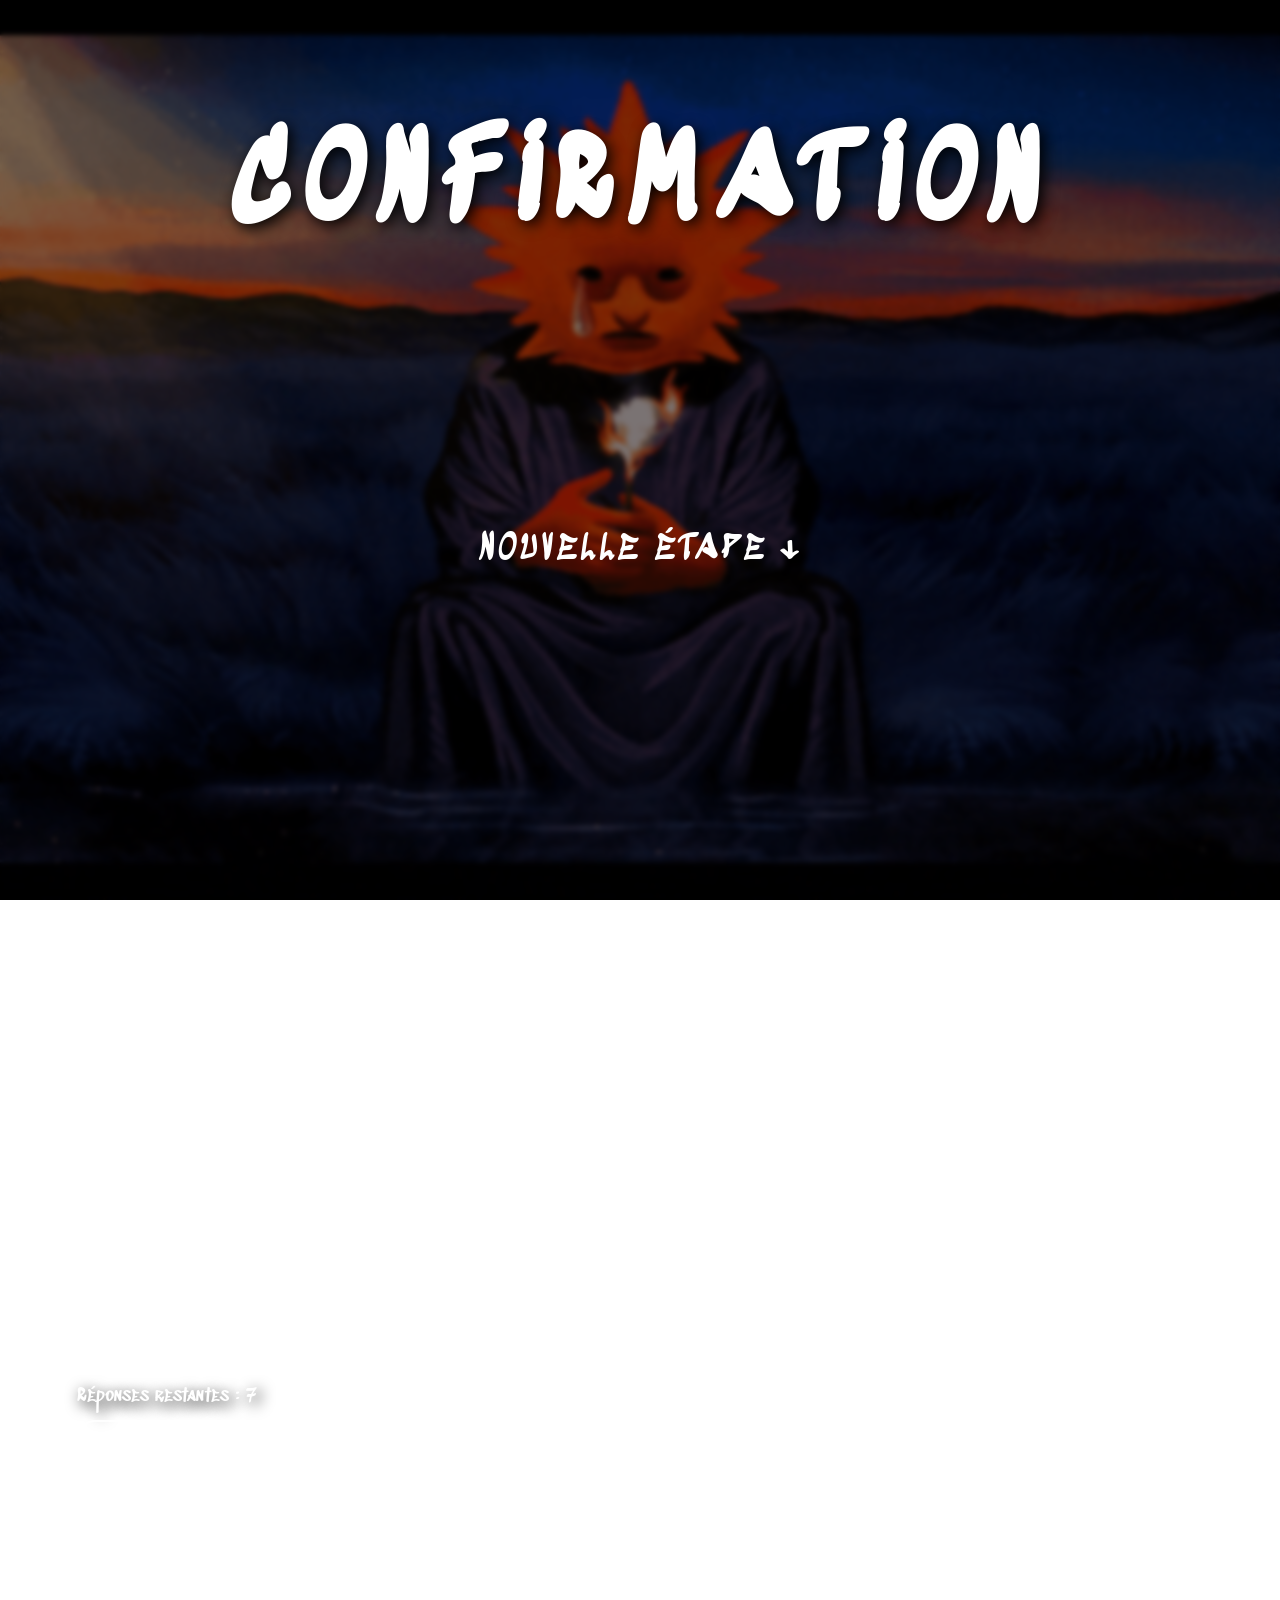
<file: pages/page4.html>
<!DOCTYPE html>
<html lang="fr">
<head>
    <meta charset="UTF-8">
    <meta name="viewport" content="width=device-width, initial-scale=1">
    <title>Confirmation</title>
    <link href="https://fonts.googleapis.com/css2?family=Sedgwick+Ave+Display&family=Indie+Flower&display=swap" rel="stylesheet">
    <link rel="stylesheet" href="../css/base.css">
    <link rel="stylesheet" href="../css/layout.css">
    <link rel="stylesheet" href="../css/pages/page4.css">
</head>
<body>
    <div class="overlay"></div>
    <header class="page-header">
        <h1>Confirmation</h1>
    </header>

    <!-- Contenu principal de la page :
         texte de narration sur la suite du parcours de Zamdane
         puis mini-jeu ou il faut retrouver les titres de l'artiste -->
    <main class="page-content">

        <!-- Bouton qui permet d'ouvrir la partie introduction de la page -->
        <button class="discover" id="discoverBtn" aria-expanded="false" aria-controls="reveal1">
            Nouvelle étape <span class="arrow">↓</span>
        </button>

        <!-- Bloc de texte d'introduction : suite de la narration -->
        <div class="reveal" id="reveal1">
            <p>
                Bien joué, tu as retrouvé les bonnes pochettes.
                <br><br>
                Après le succès de <em>Couleur de ma peine</em>, en 2023 Zamdane reprend sa célèbre série <em>Affamé</em>, avec la saison 3.
                <br>
                Cette fois-ci, il publie les différents titres 1 par 1, accompagnés de clips, comme celui de <em>Conditionnés à décevoir (Affamé #15)</em> ou <em>Triste mais elle aime ça (Affamé #21)</em> qui deviendra son meilleur démarrage et un de ses titres les plus connus.
                <br><br>
                En 2024, il continue avec son quatrième album <em>Solsad</em>. À sa sortie, <em>Solsad</em>, se place à la troisième place tu Top Album avec 6776 ventes en première semaine. Zamdane possède désormais une vraie communauté qui attend chaque sortie.
                <br>
                L'album respecte l'engouement des fans, puisqu'on y trouve 20 titres, dont plusieurs collaborations variées, avec Niska, Tif, Pomme ou Sofiane Pamart par exemple.
                <br>
                Aussi, l'enchaînement entre les morceaux est pensée de façon à ce que l'album puisse s'écouter sans coupure, avec des transitions travaillées et majoritairement jouées avec de vrais instruments.
                <br><br>
                Pour ce jeu, vous devrez trouver les titres publiés par Zamdane, parmi une liste de 20. Les autres titres appartiennent à d'autres artistes.
            </p>
        </div>

        <!-- Zone principale du mini-jeu :
             affiche le compteur de bonnes reponses restantes,
             la grille des titres a selectionner
             puis le bouton pour passer a la suite une fois le jeu reussi -->
        <div class="quiz-board" id="quizBoard">

            <!-- Haut de la zone de jeu :
                 affichage du compteur de titres encore a trouver -->
            <div class="quiz-top">
                <span class="quiz-counter" id="quizCounter">
                    Titres restants : 7
                </span>
            </div>

            <!-- Grille dans laquelle le JavaScript va generer
                 les 20 titres cliquables du quiz -->
            <div class="quiz-grid" id="quizGrid"></div>

            <!-- Bouton pour passer a la page suivante :
                 cache au depart,
                 puis affiche quand tous les bons titres ont ete trouves -->
            <div class="next-page-wrap" id="nextPageWrap">
                <button class="validate-btn" id="nextPageBtn" type="button">
                    Passer à la page suivante
                </button>
            </div>
        </div>
    </main>

    <!-- Code commun a toutes les pages, puis script propre a la page 4 :
         gestion de l'ouverture du texte, de l'affichage progressif du quiz,
         de la selection des titres et du passage a la page suivante -->
    <script src="../js/common.js" defer></script>
    <script src="../js/pages/page4.js" defer></script>
</body>
</html>
</file>
<file: css/base.css>
/* ============================================================
   base.css
   Socle commun a tout le site :
   - reset
   - variables
   - fond global et voile sombre
   - typographie
   - styles de la page d'accueil (index.html)
   ============================================================ */

/* --- Variables globales --------------------------------------- */
:root {
    --color-text: #ffffff;
    --color-bg-overlay: rgba(0, 0, 0, 0.5);
    --color-border: #ffffff;
    --color-correct: #4cff4c;
    --color-wrong: #ff4c4c;

    --font-display: 'Sedgwick Ave Display', cursive;
    --font-hand: 'Indie Flower', cursive;

    --shadow-text: 4px 4px 15px rgba(0, 0, 0, 1);
}

/* --- Reset ----------------------------------------------------- */
* {
    margin: 0;
    padding: 0;
    box-sizing: border-box;
}

/* --- Corps de page (accueil) ---------------------------------- */
body {
    min-height: 100vh;
    display: flex;
    justify-content: center;
    align-items: center;

    background-image: url("../assets/images/solsad.gif");
    background-size: cover;
    background-position: center;
    background-repeat: no-repeat;

    font-family: var(--font-display);
    color: var(--color-text);
    letter-spacing: 3px;
    text-shadow: var(--shadow-text);

    position: relative;
}

/* Voile sombre place sur le fond pour une bonne lisibilite */
.overlay {
    position: absolute;
    inset: 0;
    background: var(--color-bg-overlay);
    backdrop-filter: blur(2.5px);
}

.content {
    position: relative;
    text-align: center;
    z-index: 1;
    padding: 0 5vw;
}

h1 {
    font-size: clamp(3rem, 12vw, 7rem);
    letter-spacing: clamp(4px, 2vw, 15px);
    text-transform: uppercase;
    text-shadow: var(--shadow-text);
}

/* Bouton generique (lien d'accueil, boutons audio, etc.) */
.btn {
    display: inline-block;
    margin-top: 40px;
    padding: 15px 40px;

    font-size: 1rem;
    letter-spacing: 2px;
    text-decoration: none;

    color: var(--color-text);
    border: 2px solid var(--color-border);
    background: transparent;

    transition: all 0.3s ease;
}

.btn:hover {
    background: var(--color-text);
    color: #000;
}

.fullscreen-text {
    margin: 28px 0 36px;
    font-family: var(--font-hand);
    font-size: clamp(1.2rem, 4vw, 1.8rem);
    letter-spacing: 1px;
    opacity: 0.9;
    text-shadow: 3px 3px 12px rgba(0, 0, 0, 1);
}
</file>
<file: css/style.css>
* {
    margin: 0;
    padding: 0;
    box-sizing: border-box;
}
body {
    height: 100vh;
    display: flex;
    justify-content: center;
    align-items: center;

    background-image: url("../images/solsad.gif");
    background-size: cover;
    background-position: center;
    background-repeat: no-repeat;

    font-family: 'Sedgwick Ave Display', cursive;
    color: white;
    letter-spacing: 3px;
    text-shadow: 4px 4px 15px rgba(0,0,0,1);

    position: relative;
}
.overlay {
    position: absolute;
    inset: 0;
    background: rgba(0,0,0,0.5);
    backdrop-filter: blur(2.5px);
}
.content {
    position: relative;
    text-align: center;
    z-index: 1;
}
h1 {
    font-size: 7rem;
    letter-spacing: 15px;
    text-transform: uppercase;
    text-shadow: 4px 4px 15px rgba(0,0,0,1);
}
.btn {
    display: inline-block;
    margin-top: 40px;
    padding: 15px 40px;

    font-size: 1rem;
    letter-spacing: 2px;
    text-decoration: none;

    color: white;
    border: 2px solid white;
    background: transparent;

    transition: all 0.3s ease;
}
.btn:hover {
    background: white;
    color: black;
}
.fullscreen-text {
    margin: 28px 0 36px;
    font-family: 'Indie Flower', cursive;
    font-size: 1.8rem;
    letter-spacing: 1px;
    opacity: 0.9;
    text-shadow: 3px 3px 12px rgba(0,0,0,1);
}
</file>
<file: css/page1.css>
body {
    height: auto;
    min-height: 220vh;
    display: block;
    font-size: 26px;
    background-attachment: fixed;
}
.overlay {
    position: fixed;
    inset: 0;
    z-index: 0;
    pointer-events: none;
}
.page-header,
.page-content {
    position: relative;
    z-index: 1;
}
.page-header {
    margin-top: 13vh;
    text-align: center;
}
.page-content {
    margin-top: 30vh;
    padding: 0 6vw;
    text-align: center;
}
.reveal p,
.next-block > p {
    font-family: 'Indie Flower', cursive;
    letter-spacing: normal;
    text-transform: none;
}
.discover {
    display: inline-flex;
    align-items: center;
    gap: 12px;
    padding: 0;
    border: none;
    background: transparent;
    color: white;
    font: inherit;
    font-size: 2.2rem;
    letter-spacing: 3px;
    text-transform: uppercase;
    cursor: pointer;
}
/* animation au survol du bouton d’ouverture :
   le texte bouge légèrement pour rendre l’interaction plus vivante */
.discover:hover {
    animation: microshake 0.18s ease-in-out infinite;
}
.discover:focus-visible {
    outline: 3px solid white;
    outline-offset: 6px;
}
/* Flèche du bouton :
   préparation d’une transition fluide pour sa rotation */
.arrow {
    display: inline-block;
    transition: transform 0.3s ease;
}
/* Quand le bloc d’intro est ouvert,
   la flèche se retourne pour montrer le changement d’état */
.discover.open .arrow {
    transform: rotate(180deg);
}
/* Animation de micro-mouvement utilisée sur le bouton au survol */
@keyframes microshake {
    0% { transform: translateX(0); }
    25% { transform: translateX(-0.6px); }
    50% { transform: translateX(0.6px); }
    75% { transform: translateX(-0.4px); }
    100% { transform: translateX(0); }
}
/* Bloc de présentation :
   il est caché au départ avec une légère descente,
   pour pouvoir apparaître de façon plus fluide */
.reveal {
    max-width: 900px;
    margin: 25px auto 0;
    opacity: 0;
    transform: translateY(10px);
    pointer-events: none;
    transition: opacity 0.4s ease, transform 0.4s ease;
}
/* État visible du bloc de présentation :
   apparition en fondu + léger mouvement vers le haut */
.reveal.show {
    opacity: 1;
    transform: translateY(0);
    pointer-events: auto;
}
/* Deuxième bloc de la page :
   même logique, il commence caché avec un léger décalage vertical
   avant son apparition progressive pendant le scroll */
.next-block {
    max-width: 900px;
    margin: 20vh auto 0;
    opacity: 0;
    transform: translateY(18px);
    pointer-events: none;
    will-change: opacity, transform;
}
#reveal2 p {
    white-space: pre-line;
}
.audio-wrap {
    max-width: 650px;
    margin: 18px auto 0;
}
.audio-controls {
    display: inline-flex;
    align-items: center;
    gap: 16px;
}
.audio-btn {
    display: inline-block;
    padding: 15px 40px;
    border: 2px solid white;
    background: transparent;
    color: white;
    font-family: 'Sedgwick Ave Display', cursive;    font-size: 1.3rem;
    letter-spacing: 2px;
    text-decoration: none;
    cursor: pointer;
    transition: all 0.3s ease;
}
.audio-btn:hover {
    background: white;
    color: black;
}
.audio-btn:focus-visible {
    outline: 3px solid white;
    outline-offset: 6px;
}
.side-buttons {
    display: flex;
    flex-direction: column;
 gap: 10px;
}
.mini-btn {
    width: 170px;
    padding: 6px 8px;
    border: 2px solid white;
    background: transparent;
    color: white;
    font-family: 'Indie Flower', cursive;
    letter-spacing: 2px;
    text-transform: uppercase;
    cursor: pointer;
    transition: all 0.3s ease;
}
.mini-btn:hover {
    background: white;
    color: black;
}
.mini-btn:focus-visible {
    outline: 3px solid white;
    outline-offset: 6px;
}
.answer-wrap {
    max-width: 650px;
    margin: 22px auto 0;
    text-align: center;
}
.answer-core {
    position: relative;
    width: 100%;
}
.answer-wrap label {
    display: block;
    margin-bottom: 12px;
    font-size: 0.9rem;
    letter-spacing: 2px;
    text-transform: uppercase;
    opacity: 0.9;
}
.answer-row {
    display: flex;
    align-items: stretch;
    justify-content: center;
    gap: 12px;
    width: 100%;
}
.answer-row input {
    flex: 1;
    min-width: 0;
    width: 100%;
    padding: 15px 20px;
    border: 2px solid white;
    background: transparent;
    outline: none;
    color: white;
    font-family: 'Sedgwick Ave Display', cursive;    font-size: 0.8rem;
    font-size: 1.4rem;
    letter-spacing: 2px;
    text-align: center;
    transition: all 0.3s ease;
}
.answer-row input::placeholder {
    color: rgba(255, 255, 255, 0.6);
    letter-spacing: 1px;
}
.answer-row input:hover {
    background: white;
    color: black;
}
.answer-row input:focus-visible {
    outline: 3px solid white;
    outline-offset: 6px;
}
.answer-btn {
    padding: 0 18px;
    border: 2px solid white;
    background: transparent;
    color: white;
    font-size: 1rem;
    letter-spacing: 2px;
    text-transform: uppercase;
    cursor: pointer;
    transition: all 0.3s ease;
    font-family: 'Sedgwick Ave Display', cursive;    font-size: 1.3rem;
}
.answer-btn:hover {
    background: white;
    color: black;
}
.answer-btn:focus-visible {
    outline: 3px solid white;
    outline-offset: 6px;
}
.answer-error {
    min-height: 1.3em;
    margin-top: 12px;
    letter-spacing: 1px;
    opacity: 0.95;
}
/* Indice texte :
   caché au départ puis affiché avec un fondu
   et une remontée quand le joueur clique sur "Indice" */
.hint-text {
    position: absolute;
    top: 44px;
    left: calc(100% + 18px);
    width: 260px;
    opacity: 0;
    transform: translateY(6px);
    pointer-events: none;
    font-size: 1.2rem;
    letter-spacing: 1px;
    text-align: left;
    transition: opacity 0.6s ease, transform 0.6s ease;
}
/* État visible de l’indice texte */
.hint-text.show {
    opacity: 1;
    transform: translateY(0);
    pointer-events: auto;
}
/* Indice image :
   caché au départ puis révélé avec un fondu
   et un mouvement vertical */
.hint-img {
    position: absolute;
    top: calc(100% + 14px);
    left: 50%;
    width: min(420px, 92%);
    border: 2px solid white;
    opacity: 0;
    transform: translate(-50%, 10px);
    pointer-events: none;
    transition: opacity 0.7s ease, transform 0.7s ease;
}
/* État visible de l’image d’indice */
.hint-img.show {
    opacity: 1;
    transform: translate(-50%, 0);
    pointer-events: auto;
}
/* État caché utilisé pour certains blocs :
   permet de préparer leur apparition progressive */
.hidden {
    opacity: 0;
    transform: translateY(12px);
    pointer-events: none;
}
/* État visible utilisé après affichage :
   apparition en fondu + mouvement vers le haut */
.fade-in {
    opacity: 1;
    transform: translateY(0);
    pointer-events: auto;
    transition: opacity 0.6s ease, transform 0.6s ease;
}
/* Si l’utilisateur préfère réduire les animations :
   suppression des mouvements non essentiels */
@media (prefers-reduced-motion: reduce) {
    .discover:hover {
        animation: none;
    }
    .arrow {
        transition: none;
    }
    .reveal,
    .next-block {
        transition: none;
    }
}
@media (max-width: 900px) {
    .hint-text {
        top: calc(100% + 80px);
        left: 50%;
        width: min(520px, 92%);
        text-align: center;
        transform: translate(-50%, 6px);
    }
    .hint-text.show {
        transform: translate(-50%, 0);
    }
    .hint-img {
        top: calc(100% + 140px);
    }
}
</file>
<file: css/page2.css>
.board-wrapper {
    position: relative;
}
.board {
    width: 100%;
    margin-top: 24px;
    display: flex;
    flex-direction: column;
    gap: 18px;
}
.board-header {
    position: relative;
    width: 100%;
    min-height: 110px;
    padding: 22px 24px;
    display: flex;
    align-items: center;
    justify-content: center;
    border: 2px solid rgba(255, 255, 255, 0.85);
    border-radius: 18px;
    background: linear-gradient(
        to bottom,
        rgba(255, 255, 255, 0.05),
        rgba(255, 255, 255, 0.18)
    );
    text-align: center;
    font-family: 'Indie Flower', cursive;
}
.board-title {
    pointer-events: none;
}
.board-grid {
    width: 100%;
    display: grid;
    grid-template-columns: repeat(2, 1fr);
    gap: 18px;
}
.board-card {
    min-height: 130px;
    padding: 20px;
    display: flex;
    align-items: center;
    justify-content: center;
    border: 2px solid rgba(255, 255, 255, 0.85);
    border-radius: 18px;
    background: rgba(255, 255, 255, 0.05);
    color: white;
    font-family: 'Indie Flower', cursive;
    font-size: 1.2rem;
    text-align: center;
    cursor: pointer;

    /* Transition fluide au survol :
       prépare les mouvements et changements visuels */
    transition: transform 0.25s ease, box-shadow 0.25s ease, border-color 0.25s ease;
}

/* Au survol :
   la carte remonte et grossit un peu
   pour montrer qu’elle est interactive */
.board-card:hover {
    transform: translateY(-4px) scale(1.03);
    border-color: white;
    box-shadow:
        0 0 12px rgba(255, 255, 255, 0.8),
        0 0 28px rgba(255, 255, 255, 0.6),
        inset 0 0 10px rgba(255, 255, 255, 0.25);
}

.board-card:focus-visible {
    outline: 3px solid white;
    outline-offset: 6px;
}

/* Animation d’erreur :
   secousse utilisée quand une mauvaise réponse est choisie */
.board-card.shake {
    animation: shake 0.35s;
}

.board-card.correct {
    border-color: #4cff4c;
    box-shadow: 0 0 15px rgba(76, 255, 76, 0.6);
}
.board-error {
    min-height: 1.3em;
    margin-top: 8px;
    color: white;
    font-family: 'Sedgwick Ave Display', cursive;
    letter-spacing: 2px;
    text-align: center;

    /* Message caché au départ */
    opacity: 0;

    /* Apparition progressive du message d’erreur */
    transition: opacity 0.4s ease;
}

/* Message visible après mauvaise réponse */
.board-error.show {
    opacity: 1;
}

.hint-audio {
    position: absolute;
    right: -130px;
    bottom: 0;
}
.hint-audio .audio-btn {
    padding: 8px 33px;
    font-size: 0.9rem;
}

/* Bloc suivant du mini-jeu :
   caché au départ avec un décalage vers le bas */
.board-hidden {
    margin-top: 95vh;
    opacity: 0;
    transform: translateY(60px);
    pointer-events: none;
}

/* Quand il s’affiche :
   apparition en fondu + remontée */
.board-hidden.show {
    opacity: 1;
    transform: translateY(0);
    pointer-events: auto;
    transition: opacity 0.7s ease, transform 0.7s ease;
}

/* Ancien bloc légèrement estompé
   pour mettre l’attention sur le suivant */
.board-fade-out {
    opacity: 0.18;
    transition: opacity 0.45s ease;
}

/* Animation de secousse pour mauvaise réponse */
@keyframes shake {
    0% { transform: translateX(0); }
    25% { transform: translateX(-3px); }
    50% { transform: translateX(3px); }
    75% { transform: translateX(-2px); }
    100% { transform: translateX(0); }
}

@media (max-width: 700px) {
    .board-grid {
        grid-template-columns: 1fr;
    }
}
</file>
<file: css/page3.css>
.reveal p {
    font-family: 'Indie Flower', cursive;
    letter-spacing: normal;
    text-transform: none;
}

.albums-match {
    width: 100%;
    margin: 80px auto 0;
    display: grid;
    grid-template-columns: 1fr auto 1fr;
    align-items: start;
}

.albums-covers {
    justify-self: end;
    margin-right: 175px;
}

.albums-titles {
    justify-self: start;
    margin-left: 80px;
}

.albums-column {
    display: flex;
    flex-direction: column;
    gap: 10px;
}

.album-row {
    height: 120px;
    display: flex;
    align-items: center;
}

.album-cover {
    width: 120px;
    aspect-ratio: 1 / 1;
    object-fit: cover;
    border: 2px solid rgba(255, 255, 255, 0.85);
    border-radius: 16px;
    display: block;
    cursor: grab;

    /* Transition pendant le drag and drop :
       sert à rendre les changements d’état plus naturels
       quand une pochette est déplacée, survolée ou échangée */
    transition: transform 0.14s ease-out, box-shadow 0.14s ease-out, opacity 0.14s ease-out, border-color 0.2s ease;
}

/* Pendant le déplacement :
   la pochette devient un peu transparente
   pour montrer qu’elle est en train d’être déplacée */
.album-cover.dragging {
    opacity: 0.45;
}

/* Quand une autre pochette est survolée pendant le drag :
   ajout d’un effet visuel pour montrer la zone cible */
.album-cover.drag-over {
    box-shadow:
        0 0 12px rgba(255, 255, 255, 0.8),
        0 0 28px rgba(255, 255, 255, 0.6);
}

/* Après un échange :
   petit agrandissement temporaire pour rendre le changement plus visible */
.album-cover.swap-animate {
    transform: scale(1.08);
    box-shadow:
        0 0 12px rgba(255, 255, 255, 0.85),
        0 0 24px rgba(255, 255, 255, 0.55);
}

.album-cover.correct {
    border-color: #4cff4c;
    box-shadow:
        0 0 14px rgba(76, 255, 76, 0.55),
        inset 0 0 10px rgba(76, 255, 76, 0.18);
}

.album-cover.wrong {
    border-color: #ff4c4c;
    box-shadow:
        0 0 14px rgba(255, 76, 76, 0.45),
        inset 0 0 10px rgba(255, 76, 76, 0.14);
}

.album-title {
    width: 270px;
    height: 60px;
    padding: 14px 22px;
    border: 2px solid rgba(255, 255, 255, 0.85);
    border-radius: 16px;
    background: rgba(255, 255, 255, 0.06);
    display: flex;
    align-items: center;
    justify-content: center;
    text-align: center;
    color: white;
    font-family: 'Indie Flower', cursive;
    font-size: 1.5rem;
    letter-spacing: normal;
    text-transform: none;
}

.albums-actions {
    justify-self: center;
    align-self: start;
    margin-top: 645px;
}

.validate-btn {
    padding: 6px 8px;
    width: 170px;
    font-size: 1.2rem;
    letter-spacing: 2px;
    text-transform: uppercase;
    color: white;
    background: transparent;
    border: 2px solid white;
    cursor: pointer;

    /* Transition sur le bouton de validation */
    transition: all 0.3s ease;

    font-family: 'Sedgwick Ave Display', cursive;
}

.validate-btn:hover {
    background: white;
    color: black;
}

.validate-btn:focus-visible {
    outline: 3px solid white;
    outline-offset: 6px;
}

@media (max-width: 900px) {
    .albums-covers {
        margin-right: 24px;
    }

    .albums-titles {
        margin-left: 24px;
    }

    .album-title {
        width: 220px;
        font-size: 1.2rem;
    }

    .albums-actions {
        margin-top: 245px;
    }
}

@media (max-width: 700px) {
    .albums-match {
        display: flex;
        flex-direction: column;
        align-items: center;
        gap: 35px;
    }

    .albums-covers,
    .albums-titles {
        margin: 0;
        justify-self: auto;
    }

    .albums-actions {
        margin-top: 0;
        align-self: auto;
        justify-self: auto;
    }

    .album-title {
        width: min(320px, 90vw);
    }
}
</file>
<file: css/page4.css>
.reveal p {
    font-family: 'Indie Flower', cursive;
    letter-spacing: normal;
    text-transform: none;
}

.quiz-board {
    width: 100%;
    margin-top: 28px;
}

.quiz-top {
    width: 100%;
    display: flex;
    justify-content: flex-start;
    margin-bottom: 12px;
}

/* Compteur caché au départ :
   il apparaît ensuite avec un fondu et une remontée */
.quiz-counter {
    color: white;
    font-family: 'Sedgwick Ave Display', cursive;
    font-size: 1.2rem;
    letter-spacing: normal;
    opacity: 0;
    transform: translateY(15px);
    transition: opacity 0.6s ease, transform 0.6s ease;
}

/* État visible du compteur */
.quiz-counter.show {
    opacity: 1;
    transform: translateY(0);
}

.quiz-grid {
    width: 100%;
    display: grid;
    grid-template-columns: repeat(4, 1fr);
    gap: 18px;
}

/* Cartes du quiz :
   elles sont cachées au départ,
   retournées de dos,
   puis préparées pour leur animation d’apparition */
.quiz-card {
    min-height: 110px;
    padding: 20px;
    display: flex;
    align-items: center;
    justify-content: center;
    border: 2px solid rgba(255, 255, 255, 0.85);
    border-radius: 18px;
    background: rgba(255, 255, 255, 0.05);
    color: white;
    font-family: 'Indie Flower', cursive;
    font-size: 1.2rem;
    text-align: center;
    cursor: pointer;

    opacity: 0;
    transform: perspective(900px) rotateY(180deg) scale(0.92);
    transform-style: preserve-3d;
    backface-visibility: hidden;
    filter: brightness(0.7);

    transition:
        opacity 0.55s ease,
        transform 2.5s cubic-bezier(.22,1,.36,1),
        box-shadow 0.25s ease,
        border-color 0.25s ease,
        background 0.25s ease;
}

/* Quand une carte est affichée :
   elle passe de dos à face
   avec l’effet de retournement ajouté sur cette page */
.quiz-card.show {
    opacity: 1;
    transform: perspective(900px) rotateY(0deg) scale(1);
    filter: brightness(1);
}

/* Au survol :
   remontée et agrandissement */
.quiz-card:hover {
    transform: translateY(-4px) scale(1.03);
    border-color: white;
    box-shadow:
        0 0 12px rgba(255, 255, 255, 0.8),
        0 0 28px rgba(255, 255, 255, 0.6),
        inset 0 0 10px rgba(255, 255, 255, 0.25);
}

.quiz-card:focus-visible {
    outline: 3px solid white;
    outline-offset: 6px;
}

.quiz-card.correct {
    border-color: #4cff4c;
    box-shadow:
        0 0 15px rgba(76, 255, 76, 0.6),
        inset 0 0 10px rgba(76, 255, 76, 0.2);
}

.quiz-card.wrong {
    border-color: #ff4c4c;
    box-shadow:
        0 0 15px rgba(255, 76, 76, 0.5),
        inset 0 0 10px rgba(255, 76, 76, 0.16);
}

/* Animation d’erreur :
   secousse utilisée quand un mauvais titre est choisi */
.quiz-card.shake {
    animation: shake 0.35s;
}

/* Bouton final caché au départ :
   il apparaît seulement quand tous les bons titres ont été trouvés */
.next-page-wrap {
    margin-top: 36px;
    display: flex;
    justify-content: center;
    opacity: 0;
    transform: translateY(30px);
    pointer-events: none;
}

/* État visible du bouton :
   apparition progressive avec une légère remontée */
.next-page-wrap.show {
    opacity: 1;
    transform: translateY(0);
    pointer-events: auto;
    transition: opacity 0.6s ease, transform 0.6s ease;
}

.validate-btn {
    width: 220px;
    padding: 6px 12px;
    font-size: 1.1rem;
    letter-spacing: 2px;
    text-transform: uppercase;
    color: white;
    background: transparent;
    border: 2px solid white;
    cursor: pointer;

    /* Transition sur le bouton */
    transition: all 0.3s ease;

    font-family: 'Sedgwick Ave Display', cursive;
}

.validate-btn:hover {
    background: white;
    color: black;
}

.validate-btn:focus-visible {
    outline: 3px solid white;
    outline-offset: 6px;
}

/* Animation de secousse pour une mauvaise réponse */
@keyframes shake {
    0% { transform: translateX(0); }
    20% { transform: translateX(-5px); }
    40% { transform: translateX(5px); }
    60% { transform: translateX(-4px); }
    80% { transform: translateX(4px); }
    100% { transform: translateX(0); }
}

@media (max-width: 900px) {
    .quiz-grid {
        grid-template-columns: repeat(3, 1fr);
    }
}

@media (max-width: 650px) {
    .quiz-grid {
        grid-template-columns: repeat(2, 1fr);
    }
}

@media (max-width: 450px) {
    .quiz-grid {
        grid-template-columns: 1fr;
    }
}
</file>
<file: css/layout.css>
/* ============================================================
   layout.css
   Structure commune a toutes les pages de jeu (page1 a page5).
   Anciennement "page1.css" : ce fichier n'a jamais ete propre
   a la page 1, il contient le squelette partage de chaque etape.

   Contient :
   - reglages du corps des pages de jeu
   - en-tete et zone de contenu
   - bouton "Presentation / Decouvrir"
   - blocs reveal / next-block
   - zone audio + indices du blindtest (page 1)
   - champ de reponse (page 1)
   ============================================================ */

/* --- Corps des pages de jeu ----------------------------------- */
body {
    min-height: 220vh;
    display: block;
    font-size: clamp(17px, 2.6vw, 26px);
    background-attachment: fixed;
}

/* Le voile reste fixe en fond pendant le scroll */
.overlay {
    position: fixed;
    inset: 0;
    z-index: 0;
    pointer-events: none;
}

.page-header,
.page-content {
    position: relative;
    z-index: 1;
}

.page-header {
    margin-top: 13vh;
    text-align: center;
}

.page-content {
    margin-top: 30vh;
    padding: 0 6vw;
    text-align: center;
}

/* Textes narratifs : police manuscrite, sans capitales forcees */
.reveal p,
.next-block > p {
    font-family: var(--font-hand);
    letter-spacing: normal;
    text-transform: none;
}

/* --- Bouton d'ouverture ("Presentation", "Decollage"...) ------ */
.discover {
    display: inline-flex;
    align-items: center;
    gap: 12px;
    padding: 0;
    border: none;
    background: transparent;
    color: var(--color-text);
    font: inherit;
    font-size: clamp(1.4rem, 5vw, 2.2rem);
    letter-spacing: 3px;
    text-transform: uppercase;
    cursor: pointer;
}

/* Animation au survol : le texte bouge legerement */
.discover:hover {
    animation: microshake 0.18s ease-in-out infinite;
}

.discover:focus-visible {
    outline: 3px solid var(--color-border);
    outline-offset: 6px;
}

/* Fleche du bouton : transition fluide pour sa rotation */
.arrow {
    display: inline-block;
    transition: transform 0.3s ease;
}

/* Quand le bloc d'intro est ouvert, la fleche se retourne */
.discover.open .arrow {
    transform: rotate(180deg);
}

/* Micro-mouvement utilise sur le bouton au survol */
@keyframes microshake {
    0%   { transform: translateX(0); }
    25%  { transform: translateX(-0.6px); }
    50%  { transform: translateX(0.6px); }
    75%  { transform: translateX(-0.4px); }
    100% { transform: translateX(0); }
}

/* --- Bloc de presentation (reveal) ---------------------------- */
/* Cache au depart avec une legere descente */
.reveal {
    max-width: 900px;
    margin: 25px auto 0;
    opacity: 0;
    transform: translateY(10px);
    pointer-events: none;
    transition: opacity 0.4s ease, transform 0.4s ease;
}

/* Etat visible : apparition en fondu + remontee */
.reveal.show {
    opacity: 1;
    transform: translateY(0);
    pointer-events: auto;
}

/* --- Deuxieme bloc (next-block) ------------------------------- */
/* Meme logique : cache avec un leger decalage vertical */
.next-block {
    max-width: 900px;
    margin: 20vh auto 0;
    opacity: 0;
    transform: translateY(18px);
    pointer-events: none;
    will-change: opacity, transform;
}

#reveal2 p {
    white-space: pre-line;
}

/* --- Zone audio du blindtest (page 1) ------------------------- */
.audio-wrap {
    max-width: 650px;
    margin: 18px auto 0;
}

.audio-controls {
    display: inline-flex;
    align-items: center;
    gap: 16px;
    flex-wrap: wrap;
    justify-content: center;
}

.audio-btn {
    display: inline-block;
    padding: 15px 40px;
    border: 2px solid var(--color-border);
    background: transparent;
    color: var(--color-text);
    font-family: var(--font-display);
    font-size: 1.3rem;
    letter-spacing: 2px;
    text-decoration: none;
    cursor: pointer;
    transition: all 0.3s ease;
}

.audio-btn:hover {
    background: var(--color-text);
    color: #000;
}

.audio-btn:focus-visible {
    outline: 3px solid var(--color-border);
    outline-offset: 6px;
}

.side-buttons {
    display: flex;
    flex-direction: column;
    gap: 10px;
}

.mini-btn {
    width: 170px;
    padding: 6px 8px;
    border: 2px solid var(--color-border);
    background: transparent;
    color: var(--color-text);
    font-family: var(--font-hand);
    letter-spacing: 2px;
    text-transform: uppercase;
    cursor: pointer;
    transition: all 0.3s ease;
}

.mini-btn:hover {
    background: var(--color-text);
    color: #000;
}

.mini-btn:focus-visible {
    outline: 3px solid var(--color-border);
    outline-offset: 6px;
}

/* --- Zone de reponse du blindtest (page 1) -------------------- */
.answer-wrap {
    max-width: 650px;
    margin: 22px auto 0;
    text-align: center;
}

.answer-core {
    position: relative;
    width: 100%;
}

.answer-wrap label {
    display: block;
    margin-bottom: 12px;
    font-size: 0.9rem;
    letter-spacing: 2px;
    text-transform: uppercase;
    opacity: 0.9;
}

.answer-row {
    display: flex;
    align-items: stretch;
    justify-content: center;
    gap: 12px;
    width: 100%;
}

.answer-row input {
    flex: 1;
    min-width: 0;
    width: 100%;
    padding: 15px 20px;
    border: 2px solid var(--color-border);
    background: transparent;
    outline: none;
    color: var(--color-text);
    font-family: var(--font-display);
    font-size: 1.4rem;
    letter-spacing: 2px;
    text-align: center;
    transition: all 0.3s ease;
}

.answer-row input::placeholder {
    color: rgba(255, 255, 255, 0.6);
    letter-spacing: 1px;
}

.answer-row input:hover {
    background: var(--color-text);
    color: #000;
}

.answer-row input:focus-visible {
    outline: 3px solid var(--color-border);
    outline-offset: 6px;
}

.answer-btn {
    padding: 0 18px;
    border: 2px solid var(--color-border);
    background: transparent;
    color: var(--color-text);
    font-family: var(--font-display);
    font-size: 1.3rem;
    letter-spacing: 2px;
    text-transform: uppercase;
    cursor: pointer;
    transition: all 0.3s ease;
}

.answer-btn:hover {
    background: var(--color-text);
    color: #000;
}

.answer-btn:focus-visible {
    outline: 3px solid var(--color-border);
    outline-offset: 6px;
}

.answer-error {
    min-height: 1.3em;
    margin-top: 12px;
    letter-spacing: 1px;
    opacity: 0.95;
}

/* --- Indices du blindtest (page 1) ---------------------------- */
/* Indice texte : cache puis affiche avec un fondu et une remontee */
.hint-text {
    position: absolute;
    top: 44px;
    left: calc(100% + 18px);
    width: 260px;
    opacity: 0;
    transform: translateY(6px);
    pointer-events: none;
    font-size: 1.2rem;
    letter-spacing: 1px;
    text-align: left;
    transition: opacity 0.6s ease, transform 0.6s ease;
}

.hint-text.show {
    opacity: 1;
    transform: translateY(0);
    pointer-events: auto;
}

/* Indice image : cache puis revele avec un fondu et un mouvement */
.hint-img {
    position: absolute;
    top: calc(100% + 14px);
    left: 50%;
    width: min(420px, 92%);
    border: 2px solid var(--color-border);
    opacity: 0;
    transform: translate(-50%, 10px);
    pointer-events: none;
    transition: opacity 0.7s ease, transform 0.7s ease;
}

.hint-img.show {
    opacity: 1;
    transform: translate(-50%, 0);
    pointer-events: auto;
}

/* --- Etats utilitaires d'apparition --------------------------- */
.hidden {
    opacity: 0;
    transform: translateY(12px);
    pointer-events: none;
}

.fade-in {
    opacity: 1;
    transform: translateY(0);
    pointer-events: auto;
    transition: opacity 0.6s ease, transform 0.6s ease;
}

/* ============================================================
   Responsive
   ============================================================ */

/* Tablettes et petits ecrans : on recentre les indices du
   blindtest sous le champ de reponse au lieu de les placer
   a droite (ou il n'y a plus la place). */
@media (max-width: 900px) {
    .page-header {
        margin-top: 10vh;
    }

    .page-content {
        margin-top: 22vh;
    }

    .hint-text {
        top: calc(100% + 80px);
        left: 50%;
        width: min(520px, 92%);
        text-align: center;
        transform: translate(-50%, 6px);
    }

    .hint-text.show {
        transform: translate(-50%, 0);
    }

    .hint-img {
        top: calc(100% + 140px);
    }
}

/* Telephones : on empile les controles audio, on reduit les
   marges et on laisse les boutons prendre la largeur. */
@media (max-width: 560px) {
    body {
        background-attachment: scroll; /* fixed est instable sur mobile */
    }

    .page-content {
        padding: 0 5vw;
    }

    .audio-controls {
        flex-direction: column;
        gap: 12px;
        width: 100%;
    }

    .audio-btn {
        width: 100%;
        max-width: 320px;
        padding: 14px 20px;
    }

    .side-buttons {
        flex-direction: row;
        justify-content: center;
        flex-wrap: wrap;
    }

    .mini-btn {
        width: auto;
        flex: 1;
        min-width: 130px;
    }

    .answer-row {
        flex-direction: column;
        align-items: stretch;
    }

    .answer-btn {
        padding: 12px 18px;
    }
}

/* ============================================================
   Animation partagee : secousse d'erreur
   Utilisee par les pages 2, 4 et 5 quand une mauvaise reponse
   est choisie. Centralisee ici pour eviter la duplication.
   ============================================================ */
@keyframes shake {
    0%   { transform: translateX(0); }
    20%  { transform: translateX(-5px); }
    40%  { transform: translateX(5px); }
    60%  { transform: translateX(-4px); }
    80%  { transform: translateX(4px); }
    100% { transform: translateX(0); }
}

/* Reduction des animations si l'utilisateur le demande */
@media (prefers-reduced-motion: reduce) {
    .discover:hover {
        animation: none;
    }

    .arrow {
        transition: none;
    }

    .reveal,
    .next-block {
        transition: none;
    }
}
</file>
<file: css/pages/page2.css>
/* ============================================================
   pages/page2.css
   Mini-jeu "n'oubliez pas les paroles" :
   plateaux de questions a choix multiples avec indices audio.
   ============================================================ */

.board-wrapper {
    position: relative;
}

.board {
    width: 100%;
    margin-top: 24px;
    display: flex;
    flex-direction: column;
    gap: 18px;
}

.board-header {
    position: relative;
    width: 100%;
    min-height: 110px;
    padding: 22px 24px;
    display: flex;
    align-items: center;
    justify-content: center;
    border: 2px solid rgba(255, 255, 255, 0.85);
    border-radius: 18px;
    background: linear-gradient(
        to bottom,
        rgba(255, 255, 255, 0.05),
        rgba(255, 255, 255, 0.18)
    );
    text-align: center;
    font-family: var(--font-hand);
}

.board-title {
    pointer-events: none;
}

.board-grid {
    width: 100%;
    display: grid;
    grid-template-columns: repeat(2, 1fr);
    gap: 18px;
}

.board-card {
    min-height: 130px;
    padding: 20px;
    display: flex;
    align-items: center;
    justify-content: center;
    border: 2px solid rgba(255, 255, 255, 0.85);
    border-radius: 18px;
    background: rgba(255, 255, 255, 0.05);
    color: var(--color-text);
    font-family: var(--font-hand);
    font-size: 1.2rem;
    text-align: center;
    cursor: pointer;

    /* Transition fluide au survol */
    transition: transform 0.25s ease, box-shadow 0.25s ease, border-color 0.25s ease;
}

/* Au survol : la carte remonte et grossit un peu */
.board-card:hover {
    transform: translateY(-4px) scale(1.03);
    border-color: var(--color-border);
    box-shadow:
        0 0 12px rgba(255, 255, 255, 0.8),
        0 0 28px rgba(255, 255, 255, 0.6),
        inset 0 0 10px rgba(255, 255, 255, 0.25);
}

.board-card:focus-visible {
    outline: 3px solid var(--color-border);
    outline-offset: 6px;
}

/* Animation d'erreur : secousse quand une mauvaise reponse est choisie.
   Amplitude propre a cette page (3px), d'ou un keyframes dedie. */
.board-card.shake {
    animation: board-shake 0.35s;
}

.board-card.correct {
    border-color: var(--color-correct);
    box-shadow: 0 0 15px rgba(76, 255, 76, 0.6);
}

.board-error {
    min-height: 1.3em;
    margin-top: 8px;
    color: var(--color-text);
    font-family: var(--font-display);
    letter-spacing: 2px;
    text-align: center;
    opacity: 0;
    transition: opacity 0.4s ease;
}

.board-error.show {
    opacity: 1;
}

.hint-audio {
    position: absolute;
    right: -130px;
    bottom: 0;
}

.hint-audio .audio-btn {
    padding: 8px 33px;
    font-size: 0.9rem;
}

/* Bloc suivant du mini-jeu : cache au depart avec un decalage */
.board-hidden {
    margin-top: 95vh;
    opacity: 0;
    transform: translateY(60px);
    pointer-events: none;
}

/* Quand il s'affiche : apparition en fondu + remontee */
.board-hidden.show {
    opacity: 1;
    transform: translateY(0);
    pointer-events: auto;
    transition: opacity 0.7s ease, transform 0.7s ease;
}

/* Ancien bloc legerement estompe pour focaliser l'attention */
.board-fade-out {
    opacity: 0.18;
    transition: opacity 0.45s ease;
}

/* Secousse d'erreur propre a cette page (amplitude 3px) */
@keyframes board-shake {
    0%   { transform: translateX(0); }
    25%  { transform: translateX(-3px); }
    50%  { transform: translateX(3px); }
    75%  { transform: translateX(-2px); }
    100% { transform: translateX(0); }
}

/* ============================================================
   Responsive
   ============================================================ */

/* L'indice audio est place a droite du bandeau en grand ecran.
   Sous 1100px il n'y a plus la place : on le repositionne sous
   le bandeau, centre. */
@media (max-width: 1100px) {
    .hint-audio {
        position: static;
        margin-top: 12px;
        display: flex;
        justify-content: center;
    }

    .board-header {
        flex-direction: column;
        gap: 12px;
    }
}

/* Tablettes : les choix passent sur une seule colonne */
@media (max-width: 700px) {
    .board-grid {
        grid-template-columns: 1fr;
    }

    .board-card {
        min-height: 96px;
        padding: 16px;
    }
}

/* Telephones : on reduit encore les hauteurs et le texte */
@media (max-width: 480px) {
    .board-header {
        min-height: 0;
        padding: 16px 14px;
        font-size: 1rem;
    }

    .board-card {
        min-height: 78px;
        font-size: 1.05rem;
    }
}
</file>
<file: css/pages/page3.css>
/* ============================================================
   pages/page3.css
   Mini-jeu d'association : glisser-deposer les pochettes
   d'album en face des bons titres.
   ============================================================ */

.reveal p {
    font-family: var(--font-hand);
    letter-spacing: normal;
    text-transform: none;
}

.albums-match {
    width: 100%;
    margin: 80px auto 0;
    display: grid;
    grid-template-columns: 1fr auto 1fr;
    align-items: start;
}

.albums-covers {
    justify-self: end;
    margin-right: 175px;
}

.albums-titles {
    justify-self: start;
    margin-left: 80px;
}

.albums-column {
    display: flex;
    flex-direction: column;
    gap: 10px;
}

.album-row {
    height: 120px;
    display: flex;
    align-items: center;
}

.album-cover {
    width: 120px;
    aspect-ratio: 1 / 1;
    object-fit: cover;
    border: 2px solid rgba(255, 255, 255, 0.85);
    border-radius: 16px;
    display: block;
    cursor: grab;

    /* Transition pendant le drag and drop */
    transition: transform 0.14s ease-out, box-shadow 0.14s ease-out,
                opacity 0.14s ease-out, border-color 0.2s ease;
}

/* Pendant le deplacement : la pochette devient transparente */
.album-cover.dragging {
    opacity: 0.45;
}

/* Survol d'une autre pochette pendant le drag : zone cible */
.album-cover.drag-over {
    box-shadow:
        0 0 12px rgba(255, 255, 255, 0.8),
        0 0 28px rgba(255, 255, 255, 0.6);
}

/* Apres un echange : petit agrandissement temporaire */
.album-cover.swap-animate {
    transform: scale(1.08);
    box-shadow:
        0 0 12px rgba(255, 255, 255, 0.85),
        0 0 24px rgba(255, 255, 255, 0.55);
}

.album-cover.correct {
    border-color: var(--color-correct);
    box-shadow:
        0 0 14px rgba(76, 255, 76, 0.55),
        inset 0 0 10px rgba(76, 255, 76, 0.18);
}

.album-cover.wrong {
    border-color: var(--color-wrong);
    box-shadow:
        0 0 14px rgba(255, 76, 76, 0.45),
        inset 0 0 10px rgba(255, 76, 76, 0.14);
}

.album-title {
    width: 270px;
    height: 60px;
    padding: 14px 22px;
    border: 2px solid rgba(255, 255, 255, 0.85);
    border-radius: 16px;
    background: rgba(255, 255, 255, 0.06);
    display: flex;
    align-items: center;
    justify-content: center;
    text-align: center;
    color: var(--color-text);
    font-family: var(--font-hand);
    font-size: 1.5rem;
    letter-spacing: normal;
    text-transform: none;
}

.albums-actions {
    justify-self: center;
    align-self: start;
    margin-top: 645px;
}

.validate-btn {
    padding: 6px 8px;
    width: 170px;
    font-size: 1.2rem;
    letter-spacing: 2px;
    text-transform: uppercase;
    color: var(--color-text);
    background: transparent;
    border: 2px solid var(--color-border);
    cursor: pointer;
    transition: all 0.3s ease;
    font-family: var(--font-display);
}

.validate-btn:hover {
    background: var(--color-text);
    color: #000;
}

.validate-btn:focus-visible {
    outline: 3px solid var(--color-border);
    outline-offset: 6px;
}

/* ============================================================
   Responsive
   ============================================================ */

@media (max-width: 900px) {
    .albums-covers {
        margin-right: 24px;
    }

    .albums-titles {
        margin-left: 24px;
    }

    .album-title {
        width: 220px;
        font-size: 1.2rem;
    }

    .albums-actions {
        margin-top: 245px;
    }
}

/* Sous 700px : on abandonne la grille 3 colonnes.
   Les pochettes, le bouton et les titres s'empilent verticalement. */
@media (max-width: 700px) {
    .albums-match {
        display: flex;
        flex-direction: column;
        align-items: center;
        gap: 35px;
        margin-top: 50px;
    }

    .albums-covers,
    .albums-titles {
        margin: 0;
        justify-self: auto;
    }

    .albums-actions {
        margin-top: 0;
        align-self: auto;
        justify-self: auto;
    }

    .album-title {
        width: min(320px, 90vw);
    }
}

/* Telephones : on reduit la taille des pochettes et des lignes
   pour que les deux colonnes tiennent confortablement. */
@media (max-width: 420px) {
    .album-row {
        height: 96px;
    }

    .album-cover {
        width: 96px;
    }

    .album-title {
        height: auto;
        min-height: 54px;
        font-size: 1.1rem;
        padding: 12px 16px;
    }
}
</file>
<file: css/pages/page4.css>
/* ============================================================
   pages/page4.css
   Mini-jeu quiz : retrouver les vrais titres de l'artiste
   parmi une grille de 20 propositions.
   ============================================================ */

.reveal p {
    font-family: var(--font-hand);
    letter-spacing: normal;
    text-transform: none;
}

.quiz-board {
    width: 100%;
    margin-top: 28px;
}

.quiz-top {
    width: 100%;
    display: flex;
    justify-content: flex-start;
    margin-bottom: 12px;
}

/* Compteur cache au depart : il apparait en fondu + remontee */
.quiz-counter {
    color: var(--color-text);
    font-family: var(--font-display);
    font-size: 1.2rem;
    letter-spacing: normal;
    opacity: 0;
    transform: translateY(15px);
    transition: opacity 0.6s ease, transform 0.6s ease;
}

.quiz-counter.show {
    opacity: 1;
    transform: translateY(0);
}

.quiz-grid {
    width: 100%;
    display: grid;
    grid-template-columns: repeat(4, 1fr);
    gap: 18px;
}

/* Cartes du quiz : cachees, retournees de dos, pretes a s'animer */
.quiz-card {
    min-height: 110px;
    padding: 20px;
    display: flex;
    align-items: center;
    justify-content: center;
    border: 2px solid rgba(255, 255, 255, 0.85);
    border-radius: 18px;
    background: rgba(255, 255, 255, 0.05);
    color: var(--color-text);
    font-family: var(--font-hand);
    font-size: 1.2rem;
    text-align: center;
    cursor: pointer;

    opacity: 0;
    transform: perspective(900px) rotateY(180deg) scale(0.92);
    transform-style: preserve-3d;
    backface-visibility: hidden;
    filter: brightness(0.7);

    transition:
        opacity 0.55s ease,
        transform 2.5s cubic-bezier(.22, 1, .36, 1),
        box-shadow 0.25s ease,
        border-color 0.25s ease,
        background 0.25s ease;
}

/* Quand une carte est affichee : elle passe de dos a face */
.quiz-card.show {
    opacity: 1;
    transform: perspective(900px) rotateY(0deg) scale(1);
    filter: brightness(1);
}

/* Au survol : remontee et agrandissement */
.quiz-card:hover {
    transform: translateY(-4px) scale(1.03);
    border-color: var(--color-border);
    box-shadow:
        0 0 12px rgba(255, 255, 255, 0.8),
        0 0 28px rgba(255, 255, 255, 0.6),
        inset 0 0 10px rgba(255, 255, 255, 0.25);
}

.quiz-card:focus-visible {
    outline: 3px solid var(--color-border);
    outline-offset: 6px;
}

.quiz-card.correct {
    border-color: var(--color-correct);
    box-shadow:
        0 0 15px rgba(76, 255, 76, 0.6),
        inset 0 0 10px rgba(76, 255, 76, 0.2);
}

.quiz-card.wrong {
    border-color: var(--color-wrong);
    box-shadow:
        0 0 15px rgba(255, 76, 76, 0.5),
        inset 0 0 10px rgba(255, 76, 76, 0.16);
}

/* Secousse d'erreur (keyframes "shake" defini dans layout.css) */
.quiz-card.shake {
    animation: shake 0.35s;
}

/* Bouton final cache : apparait quand tous les bons titres trouves */
.next-page-wrap {
    margin-top: 36px;
    display: flex;
    justify-content: center;
    opacity: 0;
    transform: translateY(30px);
    pointer-events: none;
}

.next-page-wrap.show {
    opacity: 1;
    transform: translateY(0);
    pointer-events: auto;
    transition: opacity 0.6s ease, transform 0.6s ease;
}

.validate-btn {
    width: 220px;
    padding: 6px 12px;
    font-size: 1.1rem;
    letter-spacing: 2px;
    text-transform: uppercase;
    color: var(--color-text);
    background: transparent;
    border: 2px solid var(--color-border);
    cursor: pointer;
    transition: all 0.3s ease;
    font-family: var(--font-display);
}

.validate-btn:hover {
    background: var(--color-text);
    color: #000;
}

.validate-btn:focus-visible {
    outline: 3px solid var(--color-border);
    outline-offset: 6px;
}

/* ============================================================
   Responsive
   ============================================================ */

@media (max-width: 900px) {
    .quiz-grid {
        grid-template-columns: repeat(3, 1fr);
    }
}

@media (max-width: 650px) {
    .quiz-grid {
        grid-template-columns: repeat(2, 1fr);
        gap: 14px;
    }

    .quiz-card {
        min-height: 92px;
        padding: 14px;
        font-size: 1.05rem;
    }
}

@media (max-width: 450px) {
    .quiz-grid {
        grid-template-columns: 1fr;
    }

    .validate-btn {
        width: 100%;
        max-width: 280px;
    }
}
</file>
